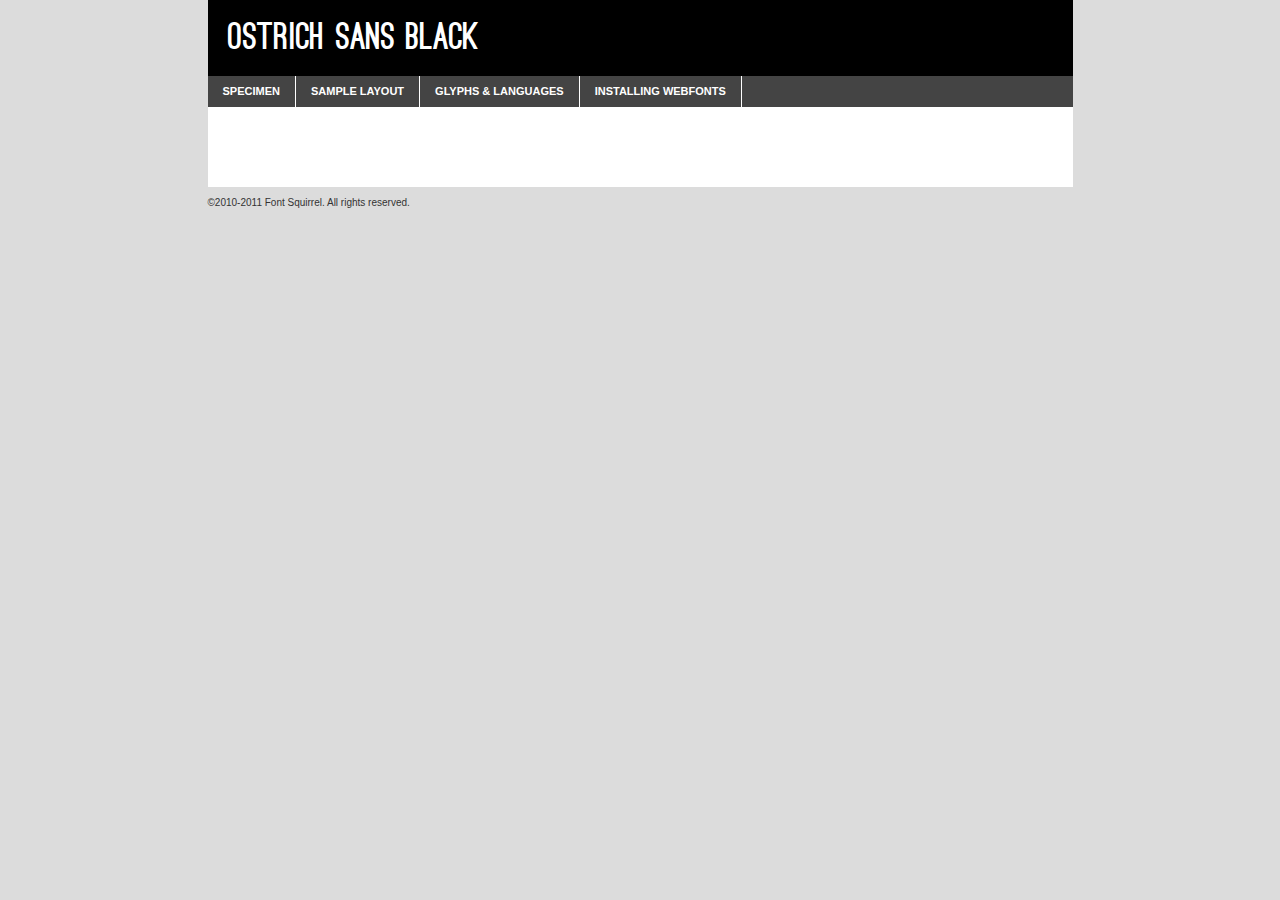
<file: PaginaWeb/App/static/App/font/ostrich-black-demo.html>
<!DOCTYPE html PUBLIC "-//W3C//DTD XHTML 1.0 Transitional//EN"
	"http://www.w3.org/TR/xhtml1/DTD/xhtml1-transitional.dtd">

<html xmlns="http://www.w3.org/1999/xhtml" xml:lang="en" lang="en">
<head>
	<meta http-equiv="Content-Type" content="text/html; charset=utf-8" />
	<script src="http://ajax.googleapis.com/ajax/libs/jquery/1.7.2/jquery.min.js" type="text/javascript" charset="utf-8"></script>
	<script src="specimen_files/easytabs.js" type="text/javascript" charset="utf-8"></script>
	<link rel="stylesheet" href="specimen_files/specimen_stylesheet.css" type="text/css" charset="utf-8" />
	<link rel="stylesheet" href="stylesheet.css" type="text/css" charset="utf-8" />

	<style type="text/css">
					body{
				font-family: 'ostrich_sansblack';
							}
		</style>

	<title>Ostrich Sans Black Specimen</title>
	
	
	<script type="text/javascript" charset="utf-8">
		$(document).ready(function() {
			$('#container').easyTabs({defaultContent:1});
		});
	</script>
</head>

<body>
<div id="container">
	<div id="header">
		Ostrich Sans Black	</div>
	<ul class="tabs">
		<li><a href="#specimen">Specimen</a></li>
		<li><a href="#layout">Sample Layout</a></li>
				<li><a href="#glyphs">Glyphs &amp; Languages</a></li>
		<li><a href="#installing">Installing Webfonts</a></li>
		
	</ul>
	
	<div id="main_content">

		
			<div id="specimen">
		
				<div class="section">
					<div class="grid12 firstcol">
						<div class="huge">AaBb</div>
					</div>
				</div>
		
				<div class="section">
					<div class="glyph_range">A&#x200B;B&#x200b;C&#x200b;D&#x200b;E&#x200b;F&#x200b;G&#x200b;H&#x200b;I&#x200b;J&#x200b;K&#x200b;L&#x200b;M&#x200b;N&#x200b;O&#x200b;P&#x200b;Q&#x200b;R&#x200b;S&#x200b;T&#x200b;U&#x200b;V&#x200b;W&#x200b;X&#x200b;Y&#x200b;Z&#x200b;a&#x200b;b&#x200b;c&#x200b;d&#x200b;e&#x200b;f&#x200b;g&#x200b;h&#x200b;i&#x200b;j&#x200b;k&#x200b;l&#x200b;m&#x200b;n&#x200b;o&#x200b;p&#x200b;q&#x200b;r&#x200b;s&#x200b;t&#x200b;u&#x200b;v&#x200b;w&#x200b;x&#x200b;y&#x200b;z&#x200b;1&#x200b;2&#x200b;3&#x200b;4&#x200b;5&#x200b;6&#x200b;7&#x200b;8&#x200b;9&#x200b;0&#x200b;&amp;&#x200b;.&#x200b;,&#x200b;?&#x200b;!&#x200b;&#64;&#x200b;(&#x200b;)&#x200b;#&#x200b;$&#x200b;%&#x200b;*&#x200b;+&#x200b;-&#x200b;=&#x200b;:&#x200b;;</div>
				</div>
				<div class="section">
					<div class="grid12 firstcol">
						<table class="sample_table">
							<tr><td>10</td><td class="size10">abcdefghijklmnopqrstuvwxyzABCDEFGHIJKLMNOPQRSTUVWXYZ0123456789abcdefghijklmnopqrstuvwxyzABCDEFGHIJKLMNOPQRSTUVWXYZ0123456789abcdefghijklmnopqrstuvwxyzABCDEFGHIJKLMNOPQRSTUVWXYZ</td></tr>
							<tr><td>11</td><td class="size11">abcdefghijklmnopqrstuvwxyzABCDEFGHIJKLMNOPQRSTUVWXYZ0123456789abcdefghijklmnopqrstuvwxyzABCDEFGHIJKLMNOPQRSTUVWXYZ0123456789abcdefghijklmnopqrstuvwxyzABCDEFGHIJKLMNOPQRSTUVWXYZ</td></tr>
							<tr><td>12</td><td class="size12">abcdefghijklmnopqrstuvwxyzABCDEFGHIJKLMNOPQRSTUVWXYZ0123456789abcdefghijklmnopqrstuvwxyzABCDEFGHIJKLMNOPQRSTUVWXYZ0123456789abcdefghijklmnopqrstuvwxyzABCDEFGHIJKLMNOPQRSTUVWXYZ</td></tr>
							<tr><td>13</td><td class="size13">abcdefghijklmnopqrstuvwxyzABCDEFGHIJKLMNOPQRSTUVWXYZ0123456789abcdefghijklmnopqrstuvwxyzABCDEFGHIJKLMNOPQRSTUVWXYZ0123456789abcdefghijklmnopqrstuvwxyzABCDEFGHIJKLMNOPQRSTUVWXYZ</td></tr>
							<tr><td>14</td><td class="size14">abcdefghijklmnopqrstuvwxyzABCDEFGHIJKLMNOPQRSTUVWXYZ0123456789abcdefghijklmnopqrstuvwxyzABCDEFGHIJKLMNOPQRSTUVWXYZ0123456789abcdefghijklmnopqrstuvwxyzABCDEFGHIJKLMNOPQRSTUVWXYZ</td></tr>
							<tr><td>16</td><td class="size16">abcdefghijklmnopqrstuvwxyzABCDEFGHIJKLMNOPQRSTUVWXYZ0123456789abcdefghijklmnopqrstuvwxyzABCDEFGHIJKLMNOPQRSTUVWXYZ</td></tr>
							<tr><td>18</td><td class="size18">abcdefghijklmnopqrstuvwxyzABCDEFGHIJKLMNOPQRSTUVWXYZ0123456789abcdefghijklmnopqrstuvwxyzABCDEFGHIJKLMNOPQRSTUVWXYZ</td></tr>
							<tr><td>20</td><td class="size20">abcdefghijklmnopqrstuvwxyzABCDEFGHIJKLMNOPQRSTUVWXYZ0123456789abcdefghijklmnopqrstuvwxyzABCDEFGHIJKLMNOPQRSTUVWXYZ</td></tr>
							<tr><td>24</td><td class="size24">abcdefghijklmnopqrstuvwxyzABCDEFGHIJKLMNOPQRSTUVWXYZ0123456789abcdefghijklmnopqrstuvwxyzABCDEFGHIJKLMNOPQRSTUVWXYZ</td></tr>
							<tr><td>30</td><td class="size30">abcdefghijklmnopqrstuvwxyzABCDEFGHIJKLMNOPQRSTUVWXYZ0123456789abcdefghijklmnopqrstuvwxyzABCDEFGHIJKLMNOPQRSTUVWXYZ</td></tr>
							<tr><td>36</td><td class="size36">abcdefghijklmnopqrstuvwxyzABCDEFGHIJKLMNOPQRSTUVWXYZ0123456789abcdefghijklmnopqrstuvwxyzABCDEFGHIJKLMNOPQRSTUVWXYZ</td></tr>
							<tr><td>48</td><td class="size48">abcdefghijklmnopqrstuvwxyzABCDEFGHIJKLMNOPQRSTUVWXYZ0123456789abcdefghijklmnopqrstuvwxyzABCDEFGHIJKLMNOPQRSTUVWXYZ</td></tr>
							<tr><td>60</td><td class="size60">abcdefghijklmnopqrstuvwxyzABCDEFGHIJKLMNOPQRSTUVWXYZ0123456789abcdefghijklmnopqrstuvwxyzABCDEFGHIJKLMNOPQRSTUVWXYZ</td></tr>
							<tr><td>72</td><td class="size72">abcdefghijklmnopqrstuvwxyzABCDEFGHIJKLMNOPQRSTUVWXYZ0123456789abcdefghijklmnopqrstuvwxyzABCDEFGHIJKLMNOPQRSTUVWXYZ</td></tr>
							<tr><td>90</td><td class="size90">abcdefghijklmnopqrstuvwxyzABCDEFGHIJKLMNOPQRSTUVWXYZ0123456789abcdefghijklmnopqrstuvwxyzABCDEFGHIJKLMNOPQRSTUVWXYZ</td></tr>
						</table>
				
					</div>
			
				</div>
		
		
		
								<div class="section" id="bodycomparison">


										<div id="xheight">
				<div class="fontbody">&#xE000;&#xE000;&#xE000;&#xE000;&#xE000;&#xE000;&#xE000;&#xE000;&#xE000;&#xE000;&#xE000;&#xE000;&#xE000;&#xE000;&#xE000;&#xE000;&#xE000;&#xE000;&#xE000;&#xE000;&#xE000;&#xE000;&#xE000;&#xE000;&#xE000;&#xE000;&#xE000;&#xE000;&#xE000;&#xE000;&#xE000;&#xE000;&#xE000;&#xE000;&#xE000;&#xE000;&#xE000;&#xE000;&#xE000;&#xE000;&#xE000;&#xE000;&#xE000;&#xE000;&#xE000;&#xE000;&#xE000;&#xE000;&#xE000;&#xE000;&#xE000;&#xE000;&#xE000;&#xE000;&#xE000;&#xE000;&#xE000;&#xE000;&#xE000;&#xE000;&#xE000;&#xE000;&#xE000;&#xE000;&#xE000;&#xE000;&#xE000;&#xE000;&#xE000;&#xE000;&#xE000;&#xE000;&#xE000;&#xE000;&#xE000;&#xE000;&#xE000;&#xE000;&#xE000;&#xE000;&#xE000;&#xE000;&#xE000;&#xE000;&#xE000;&#xE000;&#xE000;&#xE000;&#xE000;&#xE000;&#xE000;&#xE000;&#xE000;&#xE000;&#xE000;&#xE000;&#xE000;&#xE000;&#xE000;body</div><div class="arialbody">body</div><div class="verdanabody">body</div><div class="georgiabody">body</div></div>
										<div class="fontbody" style="z-index:1">
											body<span>Ostrich Sans Black</span>
										</div>
										<div class="arialbody" style="z-index:1">
											body<span>Arial</span>
										</div>
										<div class="verdanabody" style="z-index:1">
											body<span>Verdana</span>
										</div>
										<div class="georgiabody" style="z-index:1">
											body<span>Georgia</span>
										</div>



								</div>
		
		
				<div class="section psample psample_row1" id="">
					
					<div class="grid2 firstcol">
						<p class="size10"><span>10.</span>Aenean lacinia bibendum nulla sed consectetur. Fusce dapibus, tellus ac cursus commodo, tortor mauris condimentum nibh, ut fermentum massa justo sit amet risus. Nullam id dolor id nibh ultricies vehicula ut id elit. Cum sociis natoque penatibus et magnis dis parturient montes, nascetur ridiculus mus. Nulla vitae elit libero, a pharetra augue.</p>
			
					</div>
					<div class="grid3">
						<p class="size11"><span>11.</span>Aenean lacinia bibendum nulla sed consectetur. Fusce dapibus, tellus ac cursus commodo, tortor mauris condimentum nibh, ut fermentum massa justo sit amet risus. Nullam id dolor id nibh ultricies vehicula ut id elit. Cum sociis natoque penatibus et magnis dis parturient montes, nascetur ridiculus mus. Nulla vitae elit libero, a pharetra augue.</p>
			
					</div>
					<div class="grid3">
						<p class="size12"><span>12.</span>Aenean lacinia bibendum nulla sed consectetur. Fusce dapibus, tellus ac cursus commodo, tortor mauris condimentum nibh, ut fermentum massa justo sit amet risus. Nullam id dolor id nibh ultricies vehicula ut id elit. Cum sociis natoque penatibus et magnis dis parturient montes, nascetur ridiculus mus. Nulla vitae elit libero, a pharetra augue.</p>
			
					</div>
					<div class="grid4">
						<p class="size13"><span>13.</span>Aenean lacinia bibendum nulla sed consectetur. Fusce dapibus, tellus ac cursus commodo, tortor mauris condimentum nibh, ut fermentum massa justo sit amet risus. Nullam id dolor id nibh ultricies vehicula ut id elit. Cum sociis natoque penatibus et magnis dis parturient montes, nascetur ridiculus mus. Nulla vitae elit libero, a pharetra augue.</p>
			
					</div>
					<div class="white_blend"></div>
					
				</div>
				<div class="section psample psample_row2" id="">
					<div class="grid3 firstcol">
						<p class="size14"><span>14.</span>Aenean lacinia bibendum nulla sed consectetur. Fusce dapibus, tellus ac cursus commodo, tortor mauris condimentum nibh, ut fermentum massa justo sit amet risus. Nullam id dolor id nibh ultricies vehicula ut id elit. Cum sociis natoque penatibus et magnis dis parturient montes, nascetur ridiculus mus. Nulla vitae elit libero, a pharetra augue.</p>
			
					</div>
					<div class="grid4">
						<p class="size16"><span>16.</span>Aenean lacinia bibendum nulla sed consectetur. Fusce dapibus, tellus ac cursus commodo, tortor mauris condimentum nibh, ut fermentum massa justo sit amet risus. Nullam id dolor id nibh ultricies vehicula ut id elit. Cum sociis natoque penatibus et magnis dis parturient montes, nascetur ridiculus mus. Nulla vitae elit libero, a pharetra augue.</p>
			
					</div>
					<div class="grid5">
						<p class="size18"><span>18.</span>Aenean lacinia bibendum nulla sed consectetur. Fusce dapibus, tellus ac cursus commodo, tortor mauris condimentum nibh, ut fermentum massa justo sit amet risus. Nullam id dolor id nibh ultricies vehicula ut id elit. Cum sociis natoque penatibus et magnis dis parturient montes, nascetur ridiculus mus. Nulla vitae elit libero, a pharetra augue.</p>
			
					</div>

					<div class="white_blend"></div>

				</div>
				
				<div class="section psample psample_row3" id="">
					<div class="grid5 firstcol">
						<p class="size20"><span>20.</span>Aenean lacinia bibendum nulla sed consectetur. Fusce dapibus, tellus ac cursus commodo, tortor mauris condimentum nibh, ut fermentum massa justo sit amet risus. Nullam id dolor id nibh ultricies vehicula ut id elit. Cum sociis natoque penatibus et magnis dis parturient montes, nascetur ridiculus mus. Nulla vitae elit libero, a pharetra augue.</p>
					</div>
					<div class="grid7">
						<p class="size24"><span>24.</span>Aenean lacinia bibendum nulla sed consectetur. Fusce dapibus, tellus ac cursus commodo, tortor mauris condimentum nibh, ut fermentum massa justo sit amet risus. Nullam id dolor id nibh ultricies vehicula ut id elit. Cum sociis natoque penatibus et magnis dis parturient montes, nascetur ridiculus mus. Nulla vitae elit libero, a pharetra augue.</p>
					</div>
					
					<div class="white_blend"></div>
					
				</div>
				
				<div class="section psample psample_row4" id="">
					<div class="grid12 firstcol">
						<p class="size30"><span>30.</span>Aenean lacinia bibendum nulla sed consectetur. Fusce dapibus, tellus ac cursus commodo, tortor mauris condimentum nibh, ut fermentum massa justo sit amet risus. Nullam id dolor id nibh ultricies vehicula ut id elit. Cum sociis natoque penatibus et magnis dis parturient montes, nascetur ridiculus mus. Nulla vitae elit libero, a pharetra augue.</p>
					</div>
					<div class="white_blend"></div>
					
				</div>
				
				
				
				<div class="section psample psample_row1 fullreverse">
					<div class="grid2 firstcol">
						<p class="size10"><span>10.</span>Aenean lacinia bibendum nulla sed consectetur. Fusce dapibus, tellus ac cursus commodo, tortor mauris condimentum nibh, ut fermentum massa justo sit amet risus. Nullam id dolor id nibh ultricies vehicula ut id elit. Cum sociis natoque penatibus et magnis dis parturient montes, nascetur ridiculus mus. Nulla vitae elit libero, a pharetra augue.</p>
			
					</div>
					<div class="grid3">
						<p class="size11"><span>11.</span>Aenean lacinia bibendum nulla sed consectetur. Fusce dapibus, tellus ac cursus commodo, tortor mauris condimentum nibh, ut fermentum massa justo sit amet risus. Nullam id dolor id nibh ultricies vehicula ut id elit. Cum sociis natoque penatibus et magnis dis parturient montes, nascetur ridiculus mus. Nulla vitae elit libero, a pharetra augue.</p>
			
					</div>
					<div class="grid3">
						<p class="size12"><span>12.</span>Aenean lacinia bibendum nulla sed consectetur. Fusce dapibus, tellus ac cursus commodo, tortor mauris condimentum nibh, ut fermentum massa justo sit amet risus. Nullam id dolor id nibh ultricies vehicula ut id elit. Cum sociis natoque penatibus et magnis dis parturient montes, nascetur ridiculus mus. Nulla vitae elit libero, a pharetra augue.</p>
			
					</div>
					<div class="grid4">
						<p class="size13"><span>13.</span>Aenean lacinia bibendum nulla sed consectetur. Fusce dapibus, tellus ac cursus commodo, tortor mauris condimentum nibh, ut fermentum massa justo sit amet risus. Nullam id dolor id nibh ultricies vehicula ut id elit. Cum sociis natoque penatibus et magnis dis parturient montes, nascetur ridiculus mus. Nulla vitae elit libero, a pharetra augue.</p>
			
					</div>
					<div class="black_blend"></div>
					
				</div>
				
				<div class="section psample psample_row2 fullreverse">
					<div class="grid3 firstcol">
						<p class="size14"><span>14.</span>Aenean lacinia bibendum nulla sed consectetur. Fusce dapibus, tellus ac cursus commodo, tortor mauris condimentum nibh, ut fermentum massa justo sit amet risus. Nullam id dolor id nibh ultricies vehicula ut id elit. Cum sociis natoque penatibus et magnis dis parturient montes, nascetur ridiculus mus. Nulla vitae elit libero, a pharetra augue.</p>
			
					</div>
					<div class="grid4">
						<p class="size16"><span>16.</span>Aenean lacinia bibendum nulla sed consectetur. Fusce dapibus, tellus ac cursus commodo, tortor mauris condimentum nibh, ut fermentum massa justo sit amet risus. Nullam id dolor id nibh ultricies vehicula ut id elit. Cum sociis natoque penatibus et magnis dis parturient montes, nascetur ridiculus mus. Nulla vitae elit libero, a pharetra augue.</p>
			
					</div>
					<div class="grid5">
						<p class="size18"><span>18.</span>Aenean lacinia bibendum nulla sed consectetur. Fusce dapibus, tellus ac cursus commodo, tortor mauris condimentum nibh, ut fermentum massa justo sit amet risus. Nullam id dolor id nibh ultricies vehicula ut id elit. Cum sociis natoque penatibus et magnis dis parturient montes, nascetur ridiculus mus. Nulla vitae elit libero, a pharetra augue.</p>
			
					</div>
					<div class="black_blend"></div>

				</div>
				
				<div class="section psample fullreverse psample_row3" id="">
					<div class="grid5 firstcol">
						<p class="size20"><span>20.</span>Aenean lacinia bibendum nulla sed consectetur. Fusce dapibus, tellus ac cursus commodo, tortor mauris condimentum nibh, ut fermentum massa justo sit amet risus. Nullam id dolor id nibh ultricies vehicula ut id elit. Cum sociis natoque penatibus et magnis dis parturient montes, nascetur ridiculus mus. Nulla vitae elit libero, a pharetra augue.</p>
					</div>
					<div class="grid7">
						<p class="size24"><span>24.</span>Aenean lacinia bibendum nulla sed consectetur. Fusce dapibus, tellus ac cursus commodo, tortor mauris condimentum nibh, ut fermentum massa justo sit amet risus. Nullam id dolor id nibh ultricies vehicula ut id elit. Cum sociis natoque penatibus et magnis dis parturient montes, nascetur ridiculus mus. Nulla vitae elit libero, a pharetra augue.</p>
					</div>
					
					<div class="black_blend"></div>
					
				</div>
				
				<div class="section psample fullreverse psample_row4" id="" style="border-bottom: 20px #000 solid;">
					<div class="grid12 firstcol">
						<p class="size30"><span>30.</span>Aenean lacinia bibendum nulla sed consectetur. Fusce dapibus, tellus ac cursus commodo, tortor mauris condimentum nibh, ut fermentum massa justo sit amet risus. Nullam id dolor id nibh ultricies vehicula ut id elit. Cum sociis natoque penatibus et magnis dis parturient montes, nascetur ridiculus mus. Nulla vitae elit libero, a pharetra augue.</p>
					</div>
					<div class="black_blend"></div>
					
				</div>
				
				
				
				
			</div>
			
			<div id="layout">
				
				<div class="section">
					
					<div class="grid12 firstcol">
						<h1>Lorem Ipsum Dolor</h1>
						<h2>Etiam porta sem malesuada magna mollis euismod</h2>
						
						<p class="byline">By <a href="#link">Aenean Lacinia</a></p>
					</div>
				</div>
				<div class="section">
					<div class="grid8 firstcol">
						<p class="large">Donec sed odio dui. Morbi leo risus, porta ac consectetur ac, vestibulum at eros. Fusce dapibus, tellus ac cursus commodo, tortor mauris condimentum nibh, ut fermentum massa justo sit amet risus. </p>

						
						<h3>Pellentesque ornare sem</h3>

						<p>Maecenas sed diam eget risus varius blandit sit amet non magna. Maecenas faucibus mollis interdum. Donec ullamcorper nulla non metus auctor fringilla. Nullam id dolor id nibh ultricies vehicula ut id elit. Nullam id dolor id nibh ultricies vehicula ut id elit. </p>

						<p>Aenean eu leo quam. Pellentesque ornare sem lacinia quam venenatis vestibulum. Lorem ipsum dolor sit amet, consectetur adipiscing elit. Cum sociis natoque penatibus et magnis dis parturient montes, nascetur ridiculus mus. </p>

						<p>Nulla vitae elit libero, a pharetra augue. Praesent commodo cursus magna, vel scelerisque nisl consectetur et. Aenean lacinia bibendum nulla sed consectetur. </p>

						<p>Nullam quis risus eget urna mollis ornare vel eu leo. Nullam quis risus eget urna mollis ornare vel eu leo. Maecenas sed diam eget risus varius blandit sit amet non magna. Donec ullamcorper nulla non metus auctor fringilla. </p>

						<h3>Cras mattis consectetur</h3>

						<p>Aenean eu leo quam. Pellentesque ornare sem lacinia quam venenatis vestibulum. Aenean lacinia bibendum nulla sed consectetur. Integer posuere erat a ante venenatis dapibus posuere velit aliquet. Cras mattis consectetur purus sit amet fermentum. </p>

						<p>Nullam id dolor id nibh ultricies vehicula ut id elit. Nullam quis risus eget urna mollis ornare vel eu leo. Cras mattis consectetur purus sit amet fermentum.</p>
					</div>
					
					<div class="grid4 sidebar">
						
						<div class="box reverse">
							<p class="last">Nullam quis risus eget urna mollis ornare vel eu leo. Donec ullamcorper nulla non metus auctor fringilla. Cras mattis consectetur purus sit amet fermentum. Sed posuere consectetur est at lobortis. Lorem ipsum dolor sit amet, consectetur adipiscing elit. </p>
						</div>
						
						<p class="caption">Maecenas sed diam eget risus varius.</p>

						<p>Vestibulum id ligula porta felis euismod semper. Integer posuere erat a ante venenatis dapibus posuere velit aliquet. Vestibulum id ligula porta felis euismod semper. Sed posuere consectetur est at lobortis. Maecenas sed diam eget risus varius blandit sit amet non magna. Fusce dapibus, tellus ac cursus commodo, tortor mauris condimentum nibh, ut fermentum massa justo sit amet risus. </p>

					

						<p>Duis mollis, est non commodo luctus, nisi erat porttitor ligula, eget lacinia odio sem nec elit. Aenean lacinia bibendum nulla sed consectetur. Vivamus sagittis lacus vel augue laoreet rutrum faucibus dolor auctor. Aenean lacinia bibendum nulla sed consectetur. Nullam quis risus eget urna mollis ornare vel eu leo. </p>

						<p>Praesent commodo cursus magna, vel scelerisque nisl consectetur et. Donec ullamcorper nulla non metus auctor fringilla. Maecenas faucibus mollis interdum. Fusce dapibus, tellus ac cursus commodo, tortor mauris condimentum nibh, ut fermentum massa justo sit amet risus. </p>

					</div>
				</div>
				
			</div>


			



		<div id="glyphs">
			<div class="section">
				<div class="grid12 firstcol">
			
				<h1>Language Support</h1>
				<p>The subset of Ostrich Sans Black in this kit supports the following languages:<br />
			
					English				</p>
				<h1>Glyph Chart</h1>
				<p>The subset of Ostrich Sans Black in this kit includes all the glyphs listed below. Unicode entities are included above each glyph to help you insert individual characters into your layout.</p>
				<div id="glyph_chart">
			
																														 <div><p>&amp;#13;</p>&#13;</div>
																				 <div><p>&amp;#32;</p>&#32;</div>
																				 <div><p>&amp;#33;</p>&#33;</div>
																				 <div><p>&amp;#34;</p>&#34;</div>
																				 <div><p>&amp;#35;</p>&#35;</div>
																				 <div><p>&amp;#36;</p>&#36;</div>
																				 <div><p>&amp;#37;</p>&#37;</div>
																				 <div><p>&amp;#38;</p>&#38;</div>
																				 <div><p>&amp;#39;</p>&#39;</div>
																				 <div><p>&amp;#40;</p>&#40;</div>
																				 <div><p>&amp;#41;</p>&#41;</div>
																				 <div><p>&amp;#42;</p>&#42;</div>
																				 <div><p>&amp;#43;</p>&#43;</div>
																				 <div><p>&amp;#44;</p>&#44;</div>
																				 <div><p>&amp;#45;</p>&#45;</div>
																				 <div><p>&amp;#46;</p>&#46;</div>
																				 <div><p>&amp;#47;</p>&#47;</div>
																				 <div><p>&amp;#48;</p>&#48;</div>
																				 <div><p>&amp;#49;</p>&#49;</div>
																				 <div><p>&amp;#50;</p>&#50;</div>
																				 <div><p>&amp;#51;</p>&#51;</div>
																				 <div><p>&amp;#52;</p>&#52;</div>
																				 <div><p>&amp;#53;</p>&#53;</div>
																				 <div><p>&amp;#54;</p>&#54;</div>
																				 <div><p>&amp;#55;</p>&#55;</div>
																				 <div><p>&amp;#56;</p>&#56;</div>
																				 <div><p>&amp;#57;</p>&#57;</div>
																				 <div><p>&amp;#58;</p>&#58;</div>
																				 <div><p>&amp;#59;</p>&#59;</div>
																				 <div><p>&amp;#60;</p>&#60;</div>
																				 <div><p>&amp;#61;</p>&#61;</div>
																				 <div><p>&amp;#62;</p>&#62;</div>
																				 <div><p>&amp;#63;</p>&#63;</div>
																				 <div><p>&amp;#64;</p>&#64;</div>
																				 <div><p>&amp;#65;</p>&#65;</div>
																				 <div><p>&amp;#66;</p>&#66;</div>
																				 <div><p>&amp;#67;</p>&#67;</div>
																				 <div><p>&amp;#68;</p>&#68;</div>
																				 <div><p>&amp;#69;</p>&#69;</div>
																				 <div><p>&amp;#70;</p>&#70;</div>
																				 <div><p>&amp;#71;</p>&#71;</div>
																				 <div><p>&amp;#72;</p>&#72;</div>
																				 <div><p>&amp;#73;</p>&#73;</div>
																				 <div><p>&amp;#74;</p>&#74;</div>
																				 <div><p>&amp;#75;</p>&#75;</div>
																				 <div><p>&amp;#76;</p>&#76;</div>
																				 <div><p>&amp;#77;</p>&#77;</div>
																				 <div><p>&amp;#78;</p>&#78;</div>
																				 <div><p>&amp;#79;</p>&#79;</div>
																				 <div><p>&amp;#80;</p>&#80;</div>
																				 <div><p>&amp;#81;</p>&#81;</div>
																				 <div><p>&amp;#82;</p>&#82;</div>
																				 <div><p>&amp;#83;</p>&#83;</div>
																				 <div><p>&amp;#84;</p>&#84;</div>
																				 <div><p>&amp;#85;</p>&#85;</div>
																				 <div><p>&amp;#86;</p>&#86;</div>
																				 <div><p>&amp;#87;</p>&#87;</div>
																				 <div><p>&amp;#88;</p>&#88;</div>
																				 <div><p>&amp;#89;</p>&#89;</div>
																				 <div><p>&amp;#90;</p>&#90;</div>
																				 <div><p>&amp;#91;</p>&#91;</div>
																				 <div><p>&amp;#92;</p>&#92;</div>
																				 <div><p>&amp;#93;</p>&#93;</div>
																				 <div><p>&amp;#94;</p>&#94;</div>
																				 <div><p>&amp;#95;</p>&#95;</div>
																				 <div><p>&amp;#96;</p>&#96;</div>
																				 <div><p>&amp;#97;</p>&#97;</div>
																				 <div><p>&amp;#98;</p>&#98;</div>
																				 <div><p>&amp;#99;</p>&#99;</div>
																				 <div><p>&amp;#100;</p>&#100;</div>
																				 <div><p>&amp;#101;</p>&#101;</div>
																				 <div><p>&amp;#102;</p>&#102;</div>
																				 <div><p>&amp;#103;</p>&#103;</div>
																				 <div><p>&amp;#104;</p>&#104;</div>
																				 <div><p>&amp;#105;</p>&#105;</div>
																				 <div><p>&amp;#106;</p>&#106;</div>
																				 <div><p>&amp;#107;</p>&#107;</div>
																				 <div><p>&amp;#108;</p>&#108;</div>
																				 <div><p>&amp;#109;</p>&#109;</div>
																				 <div><p>&amp;#110;</p>&#110;</div>
																				 <div><p>&amp;#111;</p>&#111;</div>
																				 <div><p>&amp;#112;</p>&#112;</div>
																				 <div><p>&amp;#113;</p>&#113;</div>
																				 <div><p>&amp;#114;</p>&#114;</div>
																				 <div><p>&amp;#115;</p>&#115;</div>
																				 <div><p>&amp;#116;</p>&#116;</div>
																				 <div><p>&amp;#117;</p>&#117;</div>
																				 <div><p>&amp;#118;</p>&#118;</div>
																				 <div><p>&amp;#119;</p>&#119;</div>
																				 <div><p>&amp;#120;</p>&#120;</div>
																				 <div><p>&amp;#121;</p>&#121;</div>
																				 <div><p>&amp;#122;</p>&#122;</div>
																				 <div><p>&amp;#123;</p>&#123;</div>
																				 <div><p>&amp;#124;</p>&#124;</div>
																				 <div><p>&amp;#125;</p>&#125;</div>
																				 <div><p>&amp;#126;</p>&#126;</div>
																				 <div><p>&amp;#160;</p>&#160;</div>
																				 <div><p>&amp;#169;</p>&#169;</div>
																				 <div><p>&amp;#173;</p>&#173;</div>
																				 <div><p>&amp;#174;</p>&#174;</div>
																				 <div><p>&amp;#710;</p>&#710;</div>
																				 <div><p>&amp;#732;</p>&#732;</div>
																				 <div><p>&amp;#8192;</p>&#8192;</div>
																				 <div><p>&amp;#8193;</p>&#8193;</div>
																				 <div><p>&amp;#8194;</p>&#8194;</div>
																				 <div><p>&amp;#8195;</p>&#8195;</div>
																				 <div><p>&amp;#8196;</p>&#8196;</div>
																				 <div><p>&amp;#8197;</p>&#8197;</div>
																				 <div><p>&amp;#8198;</p>&#8198;</div>
																				 <div><p>&amp;#8199;</p>&#8199;</div>
																				 <div><p>&amp;#8200;</p>&#8200;</div>
																				 <div><p>&amp;#8201;</p>&#8201;</div>
																				 <div><p>&amp;#8202;</p>&#8202;</div>
																				 <div><p>&amp;#8208;</p>&#8208;</div>
																				 <div><p>&amp;#8209;</p>&#8209;</div>
																				 <div><p>&amp;#8210;</p>&#8210;</div>
																				 <div><p>&amp;#8211;</p>&#8211;</div>
																				 <div><p>&amp;#8212;</p>&#8212;</div>
																				 <div><p>&amp;#8216;</p>&#8216;</div>
																				 <div><p>&amp;#8217;</p>&#8217;</div>
																				 <div><p>&amp;#8220;</p>&#8220;</div>
																				 <div><p>&amp;#8221;</p>&#8221;</div>
																				 <div><p>&amp;#8226;</p>&#8226;</div>
																				 <div><p>&amp;#8239;</p>&#8239;</div>
																				 <div><p>&amp;#8287;</p>&#8287;</div>
																				 <div><p>&amp;#8482;</p>&#8482;</div>
																				 <div><p>&amp;#57344;</p>&#57344;</div>
																												</div>	
				</div>
		
		
			</div>
		</div>
		
		
		<div id="specs">
			
		</div>
	
		<div id="installing">
			<div class="section">
				<div class="grid7 firstcol">
					<h1>Installing Webfonts</h1>
					
					<p>Webfonts are supported by all major browser platforms but not all in the same way. There are currently four different font formats that must be included in order to target all browsers. This includes TTF, WOFF, EOT and SVG.</p>
					
					<h2>1. Upload your webfonts</h2>
					<p>You must upload your webfont kit to your website. They should be in or near the same directory as your CSS files.</p>
					
					<h2>2. Include the webfont stylesheet</h2>
					<p>A special CSS @font-face declaration helps the various browsers select the appropriate font it needs without causing you a bunch of headaches. Learn more about this syntax by reading the <a href="http://www.fontspring.com/blog/further-hardening-of-the-bulletproof-syntax">Fontspring blog post</a> about it. The code for it is as follows:</p>


<code>
@font-face{ 
	font-family: 'MyWebFont';
	src: url('WebFont.eot');
	src: url('WebFont.eot?#iefix') format('embedded-opentype'),
	     url('WebFont.woff') format('woff'),
	     url('WebFont.ttf') format('truetype'),
	     url('WebFont.svg#webfont') format('svg');
}
</code>

	<p>We've already gone ahead and generated the code for you. All you have to do is link to the stylesheet in your HTML, like this:</p>
	<code>&lt;link rel=&quot;stylesheet&quot; href=&quot;stylesheet.css&quot; type=&quot;text/css&quot; charset=&quot;utf-8&quot; /&gt;</code>

					<h2>3. Modify your own stylesheet</h2>
					<p>To take advantage of your new fonts, you must tell your stylesheet to use them. Look at the original @font-face declaration above and find the property called "font-family." The name linked there will be what you use to reference the font. Prepend that webfont name to the font stack in the "font-family" property, inside the selector you want to change. For example:</p>
<code>p { font-family: 'WebFont', Arial, sans-serif; }</code>

<h2>4. Test</h2>
<p>Getting webfonts to work cross-browser <em>can</em> be tricky. Use the information in the sidebar to help you if you find that fonts aren't loading in a particular browser.</p>
				</div>
				
				<div class="grid5 sidebar">
					<div class="box">
						<h2>Troubleshooting<br />Font-Face Problems</h2>
						<p>Having trouble getting your webfonts to load in your new website? Here are some tips to sort out what might be the problem.</p>

						<h3>Fonts not showing in any browser</h3>

						<p>This sounds like you need to work on the plumbing. You either did not upload the fonts to the correct directory, or you did not link the fonts properly in the CSS. If you've confirmed that all this is correct and you still have a problem, take a look at your .htaccess file and see if requests are getting intercepted.</p>

						<h3>Fonts not loading in iPhone or iPad</h3>

						<p>The most common problem here is that you are serving the fonts from an IIS server. IIS refuses to serve files that have unknown MIME types. If that is the case, you must set the MIME type for SVG to "image/svg+xml" in the server settings. Follow these instructions from Microsoft if you need help.</p>

						<h3>Fonts not loading in Firefox</h3>

						<p>The primary reason for this failure? You are still using a version Firefox older than 3.5. So upgrade already! If that isn't it, then you are very likely serving fonts from a different domain. Firefox requires that all font assets be served from the same domain. Lastly it is possible that you need to add WOFF to your list of MIME types (if you are serving via IIS.)</p>

						<h3>Fonts not loading in IE</h3>

						<p>Are you looking at Internet Explorer on an actual Windows machine or are you cheating by using a service like Adobe BrowserLab? Many of these screenshot services do not render @font-face for IE. Best to test it on a real machine.</p>

						<h3>Fonts not loading in IE9</h3>

						<p>IE9, like Firefox, requires that fonts be served from the same domain as the website. Make sure that is the case.</p>
					</div>
				</div>
			</div>
			
		</div>
	
	</div>
	<div id="footer">
		<p>&copy;2010-2011 Font Squirrel. All rights reserved.</p>
	</div>
</div>
</body>
</html>
</file>
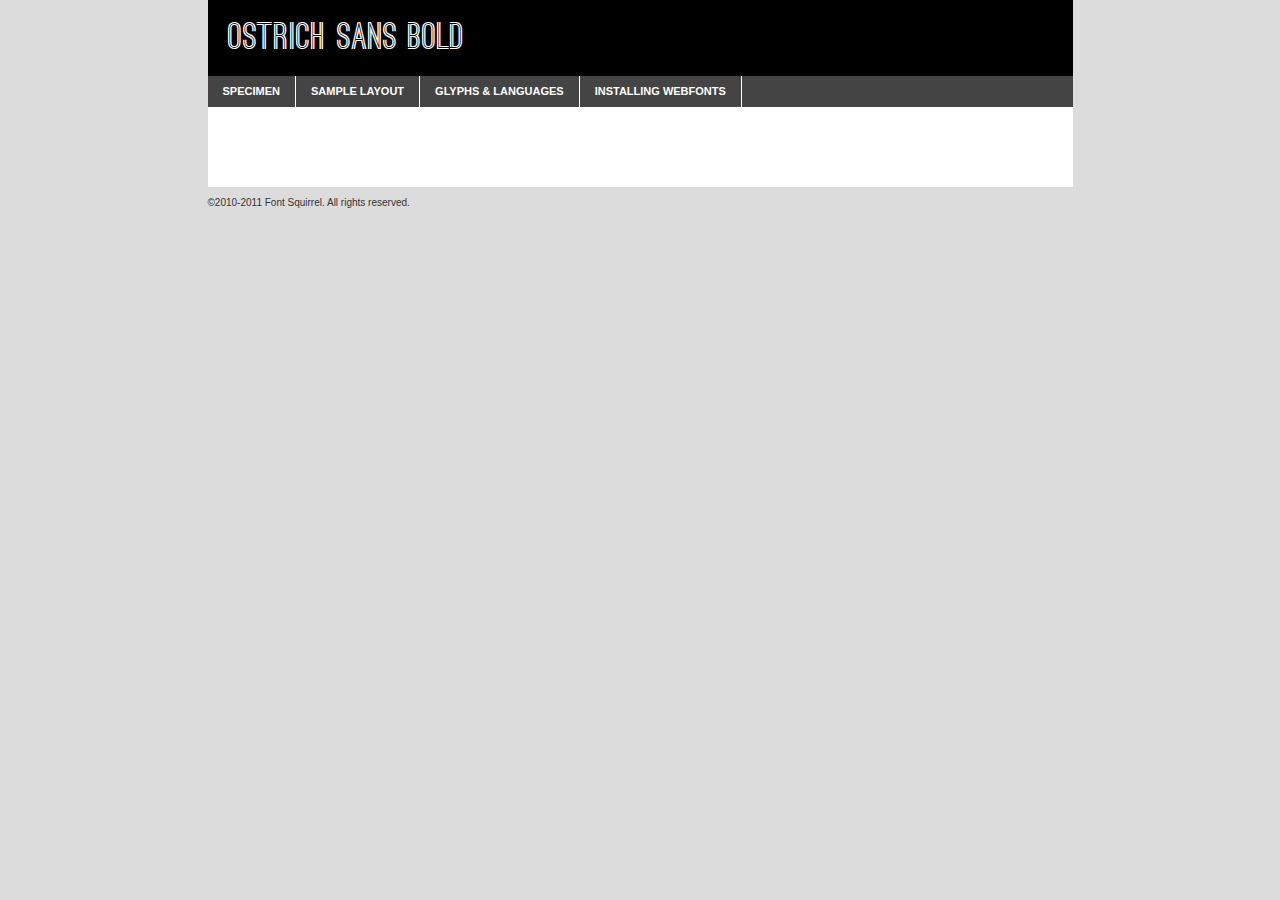
<file: PaginaWeb/App/static/App/font/ostrich-bold-demo.html>
<!DOCTYPE html PUBLIC "-//W3C//DTD XHTML 1.0 Transitional//EN"
	"http://www.w3.org/TR/xhtml1/DTD/xhtml1-transitional.dtd">

<html xmlns="http://www.w3.org/1999/xhtml" xml:lang="en" lang="en">
<head>
	<meta http-equiv="Content-Type" content="text/html; charset=utf-8" />
	<script src="http://ajax.googleapis.com/ajax/libs/jquery/1.7.2/jquery.min.js" type="text/javascript" charset="utf-8"></script>
	<script src="specimen_files/easytabs.js" type="text/javascript" charset="utf-8"></script>
	<link rel="stylesheet" href="specimen_files/specimen_stylesheet.css" type="text/css" charset="utf-8" />
	<link rel="stylesheet" href="stylesheet.css" type="text/css" charset="utf-8" />

	<style type="text/css">
					body{
				font-family: 'ostrich_sansbold';
							}
		</style>

	<title>Ostrich Sans Bold Specimen</title>
	
	
	<script type="text/javascript" charset="utf-8">
		$(document).ready(function() {
			$('#container').easyTabs({defaultContent:1});
		});
	</script>
</head>

<body>
<div id="container">
	<div id="header">
		Ostrich Sans Bold	</div>
	<ul class="tabs">
		<li><a href="#specimen">Specimen</a></li>
		<li><a href="#layout">Sample Layout</a></li>
				<li><a href="#glyphs">Glyphs &amp; Languages</a></li>
		<li><a href="#installing">Installing Webfonts</a></li>
		
	</ul>
	
	<div id="main_content">

		
			<div id="specimen">
		
				<div class="section">
					<div class="grid12 firstcol">
						<div class="huge">AaBb</div>
					</div>
				</div>
		
				<div class="section">
					<div class="glyph_range">A&#x200B;B&#x200b;C&#x200b;D&#x200b;E&#x200b;F&#x200b;G&#x200b;H&#x200b;I&#x200b;J&#x200b;K&#x200b;L&#x200b;M&#x200b;N&#x200b;O&#x200b;P&#x200b;Q&#x200b;R&#x200b;S&#x200b;T&#x200b;U&#x200b;V&#x200b;W&#x200b;X&#x200b;Y&#x200b;Z&#x200b;a&#x200b;b&#x200b;c&#x200b;d&#x200b;e&#x200b;f&#x200b;g&#x200b;h&#x200b;i&#x200b;j&#x200b;k&#x200b;l&#x200b;m&#x200b;n&#x200b;o&#x200b;p&#x200b;q&#x200b;r&#x200b;s&#x200b;t&#x200b;u&#x200b;v&#x200b;w&#x200b;x&#x200b;y&#x200b;z&#x200b;1&#x200b;2&#x200b;3&#x200b;4&#x200b;5&#x200b;6&#x200b;7&#x200b;8&#x200b;9&#x200b;0&#x200b;&amp;&#x200b;.&#x200b;,&#x200b;?&#x200b;!&#x200b;&#64;&#x200b;(&#x200b;)&#x200b;#&#x200b;$&#x200b;%&#x200b;*&#x200b;+&#x200b;-&#x200b;=&#x200b;:&#x200b;;</div>
				</div>
				<div class="section">
					<div class="grid12 firstcol">
						<table class="sample_table">
							<tr><td>10</td><td class="size10">abcdefghijklmnopqrstuvwxyzABCDEFGHIJKLMNOPQRSTUVWXYZ0123456789abcdefghijklmnopqrstuvwxyzABCDEFGHIJKLMNOPQRSTUVWXYZ0123456789abcdefghijklmnopqrstuvwxyzABCDEFGHIJKLMNOPQRSTUVWXYZ</td></tr>
							<tr><td>11</td><td class="size11">abcdefghijklmnopqrstuvwxyzABCDEFGHIJKLMNOPQRSTUVWXYZ0123456789abcdefghijklmnopqrstuvwxyzABCDEFGHIJKLMNOPQRSTUVWXYZ0123456789abcdefghijklmnopqrstuvwxyzABCDEFGHIJKLMNOPQRSTUVWXYZ</td></tr>
							<tr><td>12</td><td class="size12">abcdefghijklmnopqrstuvwxyzABCDEFGHIJKLMNOPQRSTUVWXYZ0123456789abcdefghijklmnopqrstuvwxyzABCDEFGHIJKLMNOPQRSTUVWXYZ0123456789abcdefghijklmnopqrstuvwxyzABCDEFGHIJKLMNOPQRSTUVWXYZ</td></tr>
							<tr><td>13</td><td class="size13">abcdefghijklmnopqrstuvwxyzABCDEFGHIJKLMNOPQRSTUVWXYZ0123456789abcdefghijklmnopqrstuvwxyzABCDEFGHIJKLMNOPQRSTUVWXYZ0123456789abcdefghijklmnopqrstuvwxyzABCDEFGHIJKLMNOPQRSTUVWXYZ</td></tr>
							<tr><td>14</td><td class="size14">abcdefghijklmnopqrstuvwxyzABCDEFGHIJKLMNOPQRSTUVWXYZ0123456789abcdefghijklmnopqrstuvwxyzABCDEFGHIJKLMNOPQRSTUVWXYZ0123456789abcdefghijklmnopqrstuvwxyzABCDEFGHIJKLMNOPQRSTUVWXYZ</td></tr>
							<tr><td>16</td><td class="size16">abcdefghijklmnopqrstuvwxyzABCDEFGHIJKLMNOPQRSTUVWXYZ0123456789abcdefghijklmnopqrstuvwxyzABCDEFGHIJKLMNOPQRSTUVWXYZ</td></tr>
							<tr><td>18</td><td class="size18">abcdefghijklmnopqrstuvwxyzABCDEFGHIJKLMNOPQRSTUVWXYZ0123456789abcdefghijklmnopqrstuvwxyzABCDEFGHIJKLMNOPQRSTUVWXYZ</td></tr>
							<tr><td>20</td><td class="size20">abcdefghijklmnopqrstuvwxyzABCDEFGHIJKLMNOPQRSTUVWXYZ0123456789abcdefghijklmnopqrstuvwxyzABCDEFGHIJKLMNOPQRSTUVWXYZ</td></tr>
							<tr><td>24</td><td class="size24">abcdefghijklmnopqrstuvwxyzABCDEFGHIJKLMNOPQRSTUVWXYZ0123456789abcdefghijklmnopqrstuvwxyzABCDEFGHIJKLMNOPQRSTUVWXYZ</td></tr>
							<tr><td>30</td><td class="size30">abcdefghijklmnopqrstuvwxyzABCDEFGHIJKLMNOPQRSTUVWXYZ0123456789abcdefghijklmnopqrstuvwxyzABCDEFGHIJKLMNOPQRSTUVWXYZ</td></tr>
							<tr><td>36</td><td class="size36">abcdefghijklmnopqrstuvwxyzABCDEFGHIJKLMNOPQRSTUVWXYZ0123456789abcdefghijklmnopqrstuvwxyzABCDEFGHIJKLMNOPQRSTUVWXYZ</td></tr>
							<tr><td>48</td><td class="size48">abcdefghijklmnopqrstuvwxyzABCDEFGHIJKLMNOPQRSTUVWXYZ0123456789abcdefghijklmnopqrstuvwxyzABCDEFGHIJKLMNOPQRSTUVWXYZ</td></tr>
							<tr><td>60</td><td class="size60">abcdefghijklmnopqrstuvwxyzABCDEFGHIJKLMNOPQRSTUVWXYZ0123456789abcdefghijklmnopqrstuvwxyzABCDEFGHIJKLMNOPQRSTUVWXYZ</td></tr>
							<tr><td>72</td><td class="size72">abcdefghijklmnopqrstuvwxyzABCDEFGHIJKLMNOPQRSTUVWXYZ0123456789abcdefghijklmnopqrstuvwxyzABCDEFGHIJKLMNOPQRSTUVWXYZ</td></tr>
							<tr><td>90</td><td class="size90">abcdefghijklmnopqrstuvwxyzABCDEFGHIJKLMNOPQRSTUVWXYZ0123456789abcdefghijklmnopqrstuvwxyzABCDEFGHIJKLMNOPQRSTUVWXYZ</td></tr>
						</table>
				
					</div>
			
				</div>
		
		
		
								<div class="section" id="bodycomparison">


										<div id="xheight">
				<div class="fontbody">&#xE000;&#xE000;&#xE000;&#xE000;&#xE000;&#xE000;&#xE000;&#xE000;&#xE000;&#xE000;&#xE000;&#xE000;&#xE000;&#xE000;&#xE000;&#xE000;&#xE000;&#xE000;&#xE000;&#xE000;&#xE000;&#xE000;&#xE000;&#xE000;&#xE000;&#xE000;&#xE000;&#xE000;&#xE000;&#xE000;&#xE000;&#xE000;&#xE000;&#xE000;&#xE000;&#xE000;&#xE000;&#xE000;&#xE000;&#xE000;&#xE000;&#xE000;&#xE000;&#xE000;&#xE000;&#xE000;&#xE000;&#xE000;&#xE000;&#xE000;&#xE000;&#xE000;&#xE000;&#xE000;&#xE000;&#xE000;&#xE000;&#xE000;&#xE000;&#xE000;&#xE000;&#xE000;&#xE000;&#xE000;&#xE000;&#xE000;&#xE000;&#xE000;&#xE000;&#xE000;&#xE000;&#xE000;&#xE000;&#xE000;&#xE000;&#xE000;&#xE000;&#xE000;&#xE000;&#xE000;&#xE000;&#xE000;&#xE000;&#xE000;&#xE000;&#xE000;&#xE000;&#xE000;&#xE000;&#xE000;&#xE000;&#xE000;&#xE000;&#xE000;&#xE000;&#xE000;&#xE000;&#xE000;&#xE000;body</div><div class="arialbody">body</div><div class="verdanabody">body</div><div class="georgiabody">body</div></div>
										<div class="fontbody" style="z-index:1">
											body<span>Ostrich Sans Bold</span>
										</div>
										<div class="arialbody" style="z-index:1">
											body<span>Arial</span>
										</div>
										<div class="verdanabody" style="z-index:1">
											body<span>Verdana</span>
										</div>
										<div class="georgiabody" style="z-index:1">
											body<span>Georgia</span>
										</div>



								</div>
		
		
				<div class="section psample psample_row1" id="">
					
					<div class="grid2 firstcol">
						<p class="size10"><span>10.</span>Aenean lacinia bibendum nulla sed consectetur. Fusce dapibus, tellus ac cursus commodo, tortor mauris condimentum nibh, ut fermentum massa justo sit amet risus. Nullam id dolor id nibh ultricies vehicula ut id elit. Cum sociis natoque penatibus et magnis dis parturient montes, nascetur ridiculus mus. Nulla vitae elit libero, a pharetra augue.</p>
			
					</div>
					<div class="grid3">
						<p class="size11"><span>11.</span>Aenean lacinia bibendum nulla sed consectetur. Fusce dapibus, tellus ac cursus commodo, tortor mauris condimentum nibh, ut fermentum massa justo sit amet risus. Nullam id dolor id nibh ultricies vehicula ut id elit. Cum sociis natoque penatibus et magnis dis parturient montes, nascetur ridiculus mus. Nulla vitae elit libero, a pharetra augue.</p>
			
					</div>
					<div class="grid3">
						<p class="size12"><span>12.</span>Aenean lacinia bibendum nulla sed consectetur. Fusce dapibus, tellus ac cursus commodo, tortor mauris condimentum nibh, ut fermentum massa justo sit amet risus. Nullam id dolor id nibh ultricies vehicula ut id elit. Cum sociis natoque penatibus et magnis dis parturient montes, nascetur ridiculus mus. Nulla vitae elit libero, a pharetra augue.</p>
			
					</div>
					<div class="grid4">
						<p class="size13"><span>13.</span>Aenean lacinia bibendum nulla sed consectetur. Fusce dapibus, tellus ac cursus commodo, tortor mauris condimentum nibh, ut fermentum massa justo sit amet risus. Nullam id dolor id nibh ultricies vehicula ut id elit. Cum sociis natoque penatibus et magnis dis parturient montes, nascetur ridiculus mus. Nulla vitae elit libero, a pharetra augue.</p>
			
					</div>
					<div class="white_blend"></div>
					
				</div>
				<div class="section psample psample_row2" id="">
					<div class="grid3 firstcol">
						<p class="size14"><span>14.</span>Aenean lacinia bibendum nulla sed consectetur. Fusce dapibus, tellus ac cursus commodo, tortor mauris condimentum nibh, ut fermentum massa justo sit amet risus. Nullam id dolor id nibh ultricies vehicula ut id elit. Cum sociis natoque penatibus et magnis dis parturient montes, nascetur ridiculus mus. Nulla vitae elit libero, a pharetra augue.</p>
			
					</div>
					<div class="grid4">
						<p class="size16"><span>16.</span>Aenean lacinia bibendum nulla sed consectetur. Fusce dapibus, tellus ac cursus commodo, tortor mauris condimentum nibh, ut fermentum massa justo sit amet risus. Nullam id dolor id nibh ultricies vehicula ut id elit. Cum sociis natoque penatibus et magnis dis parturient montes, nascetur ridiculus mus. Nulla vitae elit libero, a pharetra augue.</p>
			
					</div>
					<div class="grid5">
						<p class="size18"><span>18.</span>Aenean lacinia bibendum nulla sed consectetur. Fusce dapibus, tellus ac cursus commodo, tortor mauris condimentum nibh, ut fermentum massa justo sit amet risus. Nullam id dolor id nibh ultricies vehicula ut id elit. Cum sociis natoque penatibus et magnis dis parturient montes, nascetur ridiculus mus. Nulla vitae elit libero, a pharetra augue.</p>
			
					</div>

					<div class="white_blend"></div>

				</div>
				
				<div class="section psample psample_row3" id="">
					<div class="grid5 firstcol">
						<p class="size20"><span>20.</span>Aenean lacinia bibendum nulla sed consectetur. Fusce dapibus, tellus ac cursus commodo, tortor mauris condimentum nibh, ut fermentum massa justo sit amet risus. Nullam id dolor id nibh ultricies vehicula ut id elit. Cum sociis natoque penatibus et magnis dis parturient montes, nascetur ridiculus mus. Nulla vitae elit libero, a pharetra augue.</p>
					</div>
					<div class="grid7">
						<p class="size24"><span>24.</span>Aenean lacinia bibendum nulla sed consectetur. Fusce dapibus, tellus ac cursus commodo, tortor mauris condimentum nibh, ut fermentum massa justo sit amet risus. Nullam id dolor id nibh ultricies vehicula ut id elit. Cum sociis natoque penatibus et magnis dis parturient montes, nascetur ridiculus mus. Nulla vitae elit libero, a pharetra augue.</p>
					</div>
					
					<div class="white_blend"></div>
					
				</div>
				
				<div class="section psample psample_row4" id="">
					<div class="grid12 firstcol">
						<p class="size30"><span>30.</span>Aenean lacinia bibendum nulla sed consectetur. Fusce dapibus, tellus ac cursus commodo, tortor mauris condimentum nibh, ut fermentum massa justo sit amet risus. Nullam id dolor id nibh ultricies vehicula ut id elit. Cum sociis natoque penatibus et magnis dis parturient montes, nascetur ridiculus mus. Nulla vitae elit libero, a pharetra augue.</p>
					</div>
					<div class="white_blend"></div>
					
				</div>
				
				
				
				<div class="section psample psample_row1 fullreverse">
					<div class="grid2 firstcol">
						<p class="size10"><span>10.</span>Aenean lacinia bibendum nulla sed consectetur. Fusce dapibus, tellus ac cursus commodo, tortor mauris condimentum nibh, ut fermentum massa justo sit amet risus. Nullam id dolor id nibh ultricies vehicula ut id elit. Cum sociis natoque penatibus et magnis dis parturient montes, nascetur ridiculus mus. Nulla vitae elit libero, a pharetra augue.</p>
			
					</div>
					<div class="grid3">
						<p class="size11"><span>11.</span>Aenean lacinia bibendum nulla sed consectetur. Fusce dapibus, tellus ac cursus commodo, tortor mauris condimentum nibh, ut fermentum massa justo sit amet risus. Nullam id dolor id nibh ultricies vehicula ut id elit. Cum sociis natoque penatibus et magnis dis parturient montes, nascetur ridiculus mus. Nulla vitae elit libero, a pharetra augue.</p>
			
					</div>
					<div class="grid3">
						<p class="size12"><span>12.</span>Aenean lacinia bibendum nulla sed consectetur. Fusce dapibus, tellus ac cursus commodo, tortor mauris condimentum nibh, ut fermentum massa justo sit amet risus. Nullam id dolor id nibh ultricies vehicula ut id elit. Cum sociis natoque penatibus et magnis dis parturient montes, nascetur ridiculus mus. Nulla vitae elit libero, a pharetra augue.</p>
			
					</div>
					<div class="grid4">
						<p class="size13"><span>13.</span>Aenean lacinia bibendum nulla sed consectetur. Fusce dapibus, tellus ac cursus commodo, tortor mauris condimentum nibh, ut fermentum massa justo sit amet risus. Nullam id dolor id nibh ultricies vehicula ut id elit. Cum sociis natoque penatibus et magnis dis parturient montes, nascetur ridiculus mus. Nulla vitae elit libero, a pharetra augue.</p>
			
					</div>
					<div class="black_blend"></div>
					
				</div>
				
				<div class="section psample psample_row2 fullreverse">
					<div class="grid3 firstcol">
						<p class="size14"><span>14.</span>Aenean lacinia bibendum nulla sed consectetur. Fusce dapibus, tellus ac cursus commodo, tortor mauris condimentum nibh, ut fermentum massa justo sit amet risus. Nullam id dolor id nibh ultricies vehicula ut id elit. Cum sociis natoque penatibus et magnis dis parturient montes, nascetur ridiculus mus. Nulla vitae elit libero, a pharetra augue.</p>
			
					</div>
					<div class="grid4">
						<p class="size16"><span>16.</span>Aenean lacinia bibendum nulla sed consectetur. Fusce dapibus, tellus ac cursus commodo, tortor mauris condimentum nibh, ut fermentum massa justo sit amet risus. Nullam id dolor id nibh ultricies vehicula ut id elit. Cum sociis natoque penatibus et magnis dis parturient montes, nascetur ridiculus mus. Nulla vitae elit libero, a pharetra augue.</p>
			
					</div>
					<div class="grid5">
						<p class="size18"><span>18.</span>Aenean lacinia bibendum nulla sed consectetur. Fusce dapibus, tellus ac cursus commodo, tortor mauris condimentum nibh, ut fermentum massa justo sit amet risus. Nullam id dolor id nibh ultricies vehicula ut id elit. Cum sociis natoque penatibus et magnis dis parturient montes, nascetur ridiculus mus. Nulla vitae elit libero, a pharetra augue.</p>
			
					</div>
					<div class="black_blend"></div>

				</div>
				
				<div class="section psample fullreverse psample_row3" id="">
					<div class="grid5 firstcol">
						<p class="size20"><span>20.</span>Aenean lacinia bibendum nulla sed consectetur. Fusce dapibus, tellus ac cursus commodo, tortor mauris condimentum nibh, ut fermentum massa justo sit amet risus. Nullam id dolor id nibh ultricies vehicula ut id elit. Cum sociis natoque penatibus et magnis dis parturient montes, nascetur ridiculus mus. Nulla vitae elit libero, a pharetra augue.</p>
					</div>
					<div class="grid7">
						<p class="size24"><span>24.</span>Aenean lacinia bibendum nulla sed consectetur. Fusce dapibus, tellus ac cursus commodo, tortor mauris condimentum nibh, ut fermentum massa justo sit amet risus. Nullam id dolor id nibh ultricies vehicula ut id elit. Cum sociis natoque penatibus et magnis dis parturient montes, nascetur ridiculus mus. Nulla vitae elit libero, a pharetra augue.</p>
					</div>
					
					<div class="black_blend"></div>
					
				</div>
				
				<div class="section psample fullreverse psample_row4" id="" style="border-bottom: 20px #000 solid;">
					<div class="grid12 firstcol">
						<p class="size30"><span>30.</span>Aenean lacinia bibendum nulla sed consectetur. Fusce dapibus, tellus ac cursus commodo, tortor mauris condimentum nibh, ut fermentum massa justo sit amet risus. Nullam id dolor id nibh ultricies vehicula ut id elit. Cum sociis natoque penatibus et magnis dis parturient montes, nascetur ridiculus mus. Nulla vitae elit libero, a pharetra augue.</p>
					</div>
					<div class="black_blend"></div>
					
				</div>
				
				
				
				
			</div>
			
			<div id="layout">
				
				<div class="section">
					
					<div class="grid12 firstcol">
						<h1>Lorem Ipsum Dolor</h1>
						<h2>Etiam porta sem malesuada magna mollis euismod</h2>
						
						<p class="byline">By <a href="#link">Aenean Lacinia</a></p>
					</div>
				</div>
				<div class="section">
					<div class="grid8 firstcol">
						<p class="large">Donec sed odio dui. Morbi leo risus, porta ac consectetur ac, vestibulum at eros. Fusce dapibus, tellus ac cursus commodo, tortor mauris condimentum nibh, ut fermentum massa justo sit amet risus. </p>

						
						<h3>Pellentesque ornare sem</h3>

						<p>Maecenas sed diam eget risus varius blandit sit amet non magna. Maecenas faucibus mollis interdum. Donec ullamcorper nulla non metus auctor fringilla. Nullam id dolor id nibh ultricies vehicula ut id elit. Nullam id dolor id nibh ultricies vehicula ut id elit. </p>

						<p>Aenean eu leo quam. Pellentesque ornare sem lacinia quam venenatis vestibulum. Lorem ipsum dolor sit amet, consectetur adipiscing elit. Cum sociis natoque penatibus et magnis dis parturient montes, nascetur ridiculus mus. </p>

						<p>Nulla vitae elit libero, a pharetra augue. Praesent commodo cursus magna, vel scelerisque nisl consectetur et. Aenean lacinia bibendum nulla sed consectetur. </p>

						<p>Nullam quis risus eget urna mollis ornare vel eu leo. Nullam quis risus eget urna mollis ornare vel eu leo. Maecenas sed diam eget risus varius blandit sit amet non magna. Donec ullamcorper nulla non metus auctor fringilla. </p>

						<h3>Cras mattis consectetur</h3>

						<p>Aenean eu leo quam. Pellentesque ornare sem lacinia quam venenatis vestibulum. Aenean lacinia bibendum nulla sed consectetur. Integer posuere erat a ante venenatis dapibus posuere velit aliquet. Cras mattis consectetur purus sit amet fermentum. </p>

						<p>Nullam id dolor id nibh ultricies vehicula ut id elit. Nullam quis risus eget urna mollis ornare vel eu leo. Cras mattis consectetur purus sit amet fermentum.</p>
					</div>
					
					<div class="grid4 sidebar">
						
						<div class="box reverse">
							<p class="last">Nullam quis risus eget urna mollis ornare vel eu leo. Donec ullamcorper nulla non metus auctor fringilla. Cras mattis consectetur purus sit amet fermentum. Sed posuere consectetur est at lobortis. Lorem ipsum dolor sit amet, consectetur adipiscing elit. </p>
						</div>
						
						<p class="caption">Maecenas sed diam eget risus varius.</p>

						<p>Vestibulum id ligula porta felis euismod semper. Integer posuere erat a ante venenatis dapibus posuere velit aliquet. Vestibulum id ligula porta felis euismod semper. Sed posuere consectetur est at lobortis. Maecenas sed diam eget risus varius blandit sit amet non magna. Fusce dapibus, tellus ac cursus commodo, tortor mauris condimentum nibh, ut fermentum massa justo sit amet risus. </p>

					

						<p>Duis mollis, est non commodo luctus, nisi erat porttitor ligula, eget lacinia odio sem nec elit. Aenean lacinia bibendum nulla sed consectetur. Vivamus sagittis lacus vel augue laoreet rutrum faucibus dolor auctor. Aenean lacinia bibendum nulla sed consectetur. Nullam quis risus eget urna mollis ornare vel eu leo. </p>

						<p>Praesent commodo cursus magna, vel scelerisque nisl consectetur et. Donec ullamcorper nulla non metus auctor fringilla. Maecenas faucibus mollis interdum. Fusce dapibus, tellus ac cursus commodo, tortor mauris condimentum nibh, ut fermentum massa justo sit amet risus. </p>

					</div>
				</div>
				
			</div>


			



		<div id="glyphs">
			<div class="section">
				<div class="grid12 firstcol">
			
				<h1>Language Support</h1>
				<p>The subset of Ostrich Sans Bold in this kit supports the following languages:<br />
			
					English				</p>
				<h1>Glyph Chart</h1>
				<p>The subset of Ostrich Sans Bold in this kit includes all the glyphs listed below. Unicode entities are included above each glyph to help you insert individual characters into your layout.</p>
				<div id="glyph_chart">
			
																														 <div><p>&amp;#13;</p>&#13;</div>
																				 <div><p>&amp;#32;</p>&#32;</div>
																				 <div><p>&amp;#33;</p>&#33;</div>
																				 <div><p>&amp;#34;</p>&#34;</div>
																				 <div><p>&amp;#35;</p>&#35;</div>
																				 <div><p>&amp;#36;</p>&#36;</div>
																				 <div><p>&amp;#37;</p>&#37;</div>
																				 <div><p>&amp;#38;</p>&#38;</div>
																				 <div><p>&amp;#39;</p>&#39;</div>
																				 <div><p>&amp;#40;</p>&#40;</div>
																				 <div><p>&amp;#41;</p>&#41;</div>
																				 <div><p>&amp;#42;</p>&#42;</div>
																				 <div><p>&amp;#43;</p>&#43;</div>
																				 <div><p>&amp;#44;</p>&#44;</div>
																				 <div><p>&amp;#45;</p>&#45;</div>
																				 <div><p>&amp;#46;</p>&#46;</div>
																				 <div><p>&amp;#47;</p>&#47;</div>
																				 <div><p>&amp;#48;</p>&#48;</div>
																				 <div><p>&amp;#49;</p>&#49;</div>
																				 <div><p>&amp;#50;</p>&#50;</div>
																				 <div><p>&amp;#51;</p>&#51;</div>
																				 <div><p>&amp;#52;</p>&#52;</div>
																				 <div><p>&amp;#53;</p>&#53;</div>
																				 <div><p>&amp;#54;</p>&#54;</div>
																				 <div><p>&amp;#55;</p>&#55;</div>
																				 <div><p>&amp;#56;</p>&#56;</div>
																				 <div><p>&amp;#57;</p>&#57;</div>
																				 <div><p>&amp;#58;</p>&#58;</div>
																				 <div><p>&amp;#59;</p>&#59;</div>
																				 <div><p>&amp;#60;</p>&#60;</div>
																				 <div><p>&amp;#61;</p>&#61;</div>
																				 <div><p>&amp;#62;</p>&#62;</div>
																				 <div><p>&amp;#63;</p>&#63;</div>
																				 <div><p>&amp;#64;</p>&#64;</div>
																				 <div><p>&amp;#65;</p>&#65;</div>
																				 <div><p>&amp;#66;</p>&#66;</div>
																				 <div><p>&amp;#67;</p>&#67;</div>
																				 <div><p>&amp;#68;</p>&#68;</div>
																				 <div><p>&amp;#69;</p>&#69;</div>
																				 <div><p>&amp;#70;</p>&#70;</div>
																				 <div><p>&amp;#71;</p>&#71;</div>
																				 <div><p>&amp;#72;</p>&#72;</div>
																				 <div><p>&amp;#73;</p>&#73;</div>
																				 <div><p>&amp;#74;</p>&#74;</div>
																				 <div><p>&amp;#75;</p>&#75;</div>
																				 <div><p>&amp;#76;</p>&#76;</div>
																				 <div><p>&amp;#77;</p>&#77;</div>
																				 <div><p>&amp;#78;</p>&#78;</div>
																				 <div><p>&amp;#79;</p>&#79;</div>
																				 <div><p>&amp;#80;</p>&#80;</div>
																				 <div><p>&amp;#81;</p>&#81;</div>
																				 <div><p>&amp;#82;</p>&#82;</div>
																				 <div><p>&amp;#83;</p>&#83;</div>
																				 <div><p>&amp;#84;</p>&#84;</div>
																				 <div><p>&amp;#85;</p>&#85;</div>
																				 <div><p>&amp;#86;</p>&#86;</div>
																				 <div><p>&amp;#87;</p>&#87;</div>
																				 <div><p>&amp;#88;</p>&#88;</div>
																				 <div><p>&amp;#89;</p>&#89;</div>
																				 <div><p>&amp;#90;</p>&#90;</div>
																				 <div><p>&amp;#91;</p>&#91;</div>
																				 <div><p>&amp;#92;</p>&#92;</div>
																				 <div><p>&amp;#93;</p>&#93;</div>
																				 <div><p>&amp;#94;</p>&#94;</div>
																				 <div><p>&amp;#95;</p>&#95;</div>
																				 <div><p>&amp;#96;</p>&#96;</div>
																				 <div><p>&amp;#97;</p>&#97;</div>
																				 <div><p>&amp;#98;</p>&#98;</div>
																				 <div><p>&amp;#99;</p>&#99;</div>
																				 <div><p>&amp;#100;</p>&#100;</div>
																				 <div><p>&amp;#101;</p>&#101;</div>
																				 <div><p>&amp;#102;</p>&#102;</div>
																				 <div><p>&amp;#103;</p>&#103;</div>
																				 <div><p>&amp;#104;</p>&#104;</div>
																				 <div><p>&amp;#105;</p>&#105;</div>
																				 <div><p>&amp;#106;</p>&#106;</div>
																				 <div><p>&amp;#107;</p>&#107;</div>
																				 <div><p>&amp;#108;</p>&#108;</div>
																				 <div><p>&amp;#109;</p>&#109;</div>
																				 <div><p>&amp;#110;</p>&#110;</div>
																				 <div><p>&amp;#111;</p>&#111;</div>
																				 <div><p>&amp;#112;</p>&#112;</div>
																				 <div><p>&amp;#113;</p>&#113;</div>
																				 <div><p>&amp;#114;</p>&#114;</div>
																				 <div><p>&amp;#115;</p>&#115;</div>
																				 <div><p>&amp;#116;</p>&#116;</div>
																				 <div><p>&amp;#117;</p>&#117;</div>
																				 <div><p>&amp;#118;</p>&#118;</div>
																				 <div><p>&amp;#119;</p>&#119;</div>
																				 <div><p>&amp;#120;</p>&#120;</div>
																				 <div><p>&amp;#121;</p>&#121;</div>
																				 <div><p>&amp;#122;</p>&#122;</div>
																				 <div><p>&amp;#123;</p>&#123;</div>
																				 <div><p>&amp;#124;</p>&#124;</div>
																				 <div><p>&amp;#125;</p>&#125;</div>
																				 <div><p>&amp;#126;</p>&#126;</div>
																				 <div><p>&amp;#160;</p>&#160;</div>
																				 <div><p>&amp;#169;</p>&#169;</div>
																				 <div><p>&amp;#173;</p>&#173;</div>
																				 <div><p>&amp;#174;</p>&#174;</div>
																				 <div><p>&amp;#710;</p>&#710;</div>
																				 <div><p>&amp;#732;</p>&#732;</div>
																				 <div><p>&amp;#8192;</p>&#8192;</div>
																				 <div><p>&amp;#8193;</p>&#8193;</div>
																				 <div><p>&amp;#8194;</p>&#8194;</div>
																				 <div><p>&amp;#8195;</p>&#8195;</div>
																				 <div><p>&amp;#8196;</p>&#8196;</div>
																				 <div><p>&amp;#8197;</p>&#8197;</div>
																				 <div><p>&amp;#8198;</p>&#8198;</div>
																				 <div><p>&amp;#8199;</p>&#8199;</div>
																				 <div><p>&amp;#8200;</p>&#8200;</div>
																				 <div><p>&amp;#8201;</p>&#8201;</div>
																				 <div><p>&amp;#8202;</p>&#8202;</div>
																				 <div><p>&amp;#8208;</p>&#8208;</div>
																				 <div><p>&amp;#8209;</p>&#8209;</div>
																				 <div><p>&amp;#8210;</p>&#8210;</div>
																				 <div><p>&amp;#8211;</p>&#8211;</div>
																				 <div><p>&amp;#8212;</p>&#8212;</div>
																				 <div><p>&amp;#8216;</p>&#8216;</div>
																				 <div><p>&amp;#8217;</p>&#8217;</div>
																				 <div><p>&amp;#8220;</p>&#8220;</div>
																				 <div><p>&amp;#8221;</p>&#8221;</div>
																				 <div><p>&amp;#8226;</p>&#8226;</div>
																				 <div><p>&amp;#8239;</p>&#8239;</div>
																				 <div><p>&amp;#8287;</p>&#8287;</div>
																				 <div><p>&amp;#8482;</p>&#8482;</div>
																				 <div><p>&amp;#57344;</p>&#57344;</div>
																												</div>	
				</div>
		
		
			</div>
		</div>
		
		
		<div id="specs">
			
		</div>
	
		<div id="installing">
			<div class="section">
				<div class="grid7 firstcol">
					<h1>Installing Webfonts</h1>
					
					<p>Webfonts are supported by all major browser platforms but not all in the same way. There are currently four different font formats that must be included in order to target all browsers. This includes TTF, WOFF, EOT and SVG.</p>
					
					<h2>1. Upload your webfonts</h2>
					<p>You must upload your webfont kit to your website. They should be in or near the same directory as your CSS files.</p>
					
					<h2>2. Include the webfont stylesheet</h2>
					<p>A special CSS @font-face declaration helps the various browsers select the appropriate font it needs without causing you a bunch of headaches. Learn more about this syntax by reading the <a href="http://www.fontspring.com/blog/further-hardening-of-the-bulletproof-syntax">Fontspring blog post</a> about it. The code for it is as follows:</p>


<code>
@font-face{ 
	font-family: 'MyWebFont';
	src: url('WebFont.eot');
	src: url('WebFont.eot?#iefix') format('embedded-opentype'),
	     url('WebFont.woff') format('woff'),
	     url('WebFont.ttf') format('truetype'),
	     url('WebFont.svg#webfont') format('svg');
}
</code>

	<p>We've already gone ahead and generated the code for you. All you have to do is link to the stylesheet in your HTML, like this:</p>
	<code>&lt;link rel=&quot;stylesheet&quot; href=&quot;stylesheet.css&quot; type=&quot;text/css&quot; charset=&quot;utf-8&quot; /&gt;</code>

					<h2>3. Modify your own stylesheet</h2>
					<p>To take advantage of your new fonts, you must tell your stylesheet to use them. Look at the original @font-face declaration above and find the property called "font-family." The name linked there will be what you use to reference the font. Prepend that webfont name to the font stack in the "font-family" property, inside the selector you want to change. For example:</p>
<code>p { font-family: 'WebFont', Arial, sans-serif; }</code>

<h2>4. Test</h2>
<p>Getting webfonts to work cross-browser <em>can</em> be tricky. Use the information in the sidebar to help you if you find that fonts aren't loading in a particular browser.</p>
				</div>
				
				<div class="grid5 sidebar">
					<div class="box">
						<h2>Troubleshooting<br />Font-Face Problems</h2>
						<p>Having trouble getting your webfonts to load in your new website? Here are some tips to sort out what might be the problem.</p>

						<h3>Fonts not showing in any browser</h3>

						<p>This sounds like you need to work on the plumbing. You either did not upload the fonts to the correct directory, or you did not link the fonts properly in the CSS. If you've confirmed that all this is correct and you still have a problem, take a look at your .htaccess file and see if requests are getting intercepted.</p>

						<h3>Fonts not loading in iPhone or iPad</h3>

						<p>The most common problem here is that you are serving the fonts from an IIS server. IIS refuses to serve files that have unknown MIME types. If that is the case, you must set the MIME type for SVG to "image/svg+xml" in the server settings. Follow these instructions from Microsoft if you need help.</p>

						<h3>Fonts not loading in Firefox</h3>

						<p>The primary reason for this failure? You are still using a version Firefox older than 3.5. So upgrade already! If that isn't it, then you are very likely serving fonts from a different domain. Firefox requires that all font assets be served from the same domain. Lastly it is possible that you need to add WOFF to your list of MIME types (if you are serving via IIS.)</p>

						<h3>Fonts not loading in IE</h3>

						<p>Are you looking at Internet Explorer on an actual Windows machine or are you cheating by using a service like Adobe BrowserLab? Many of these screenshot services do not render @font-face for IE. Best to test it on a real machine.</p>

						<h3>Fonts not loading in IE9</h3>

						<p>IE9, like Firefox, requires that fonts be served from the same domain as the website. Make sure that is the case.</p>
					</div>
				</div>
			</div>
			
		</div>
	
	</div>
	<div id="footer">
		<p>&copy;2010-2011 Font Squirrel. All rights reserved.</p>
	</div>
</div>
</body>
</html>
</file>
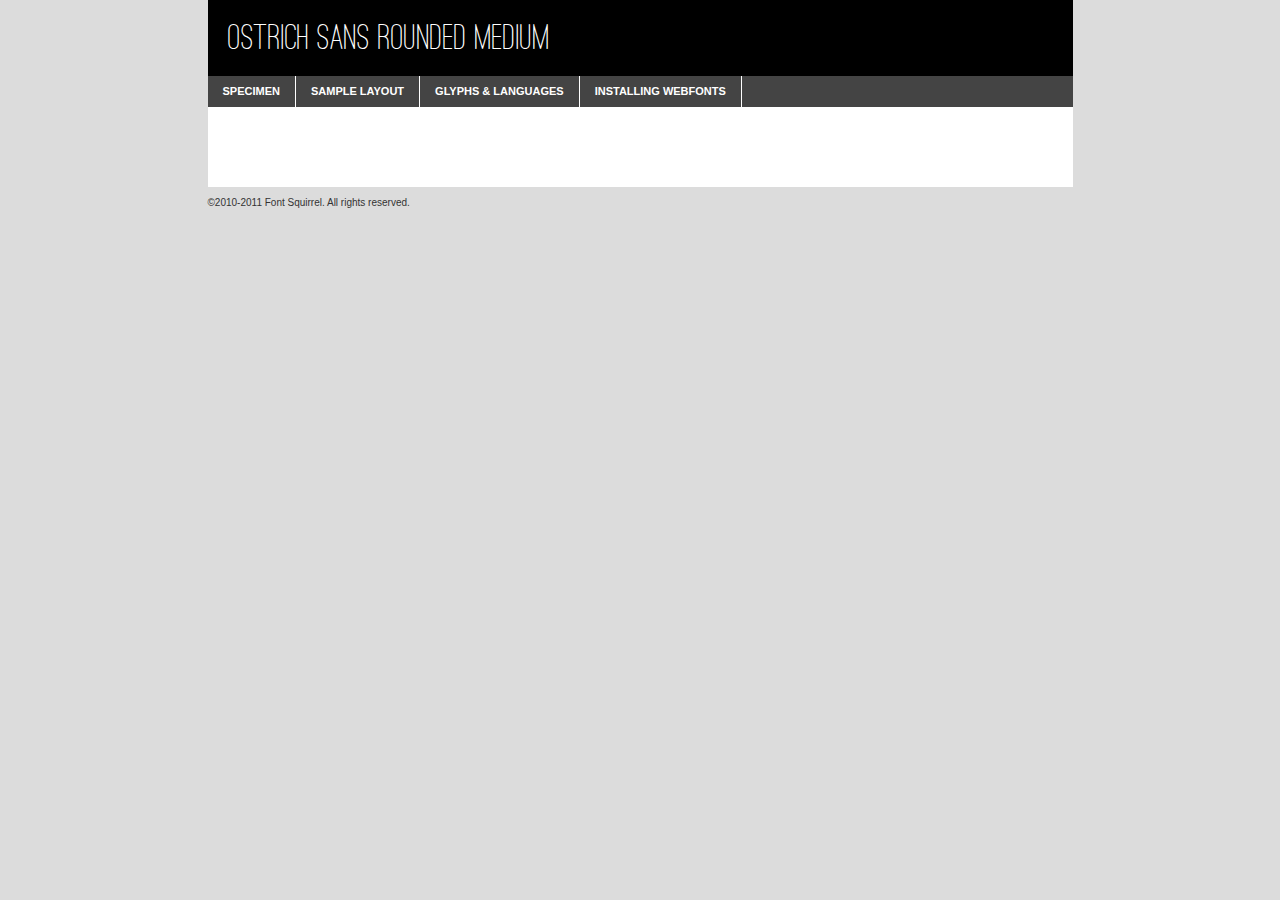
<file: PaginaWeb/App/static/App/font/ostrich-rounded-demo.html>
<!DOCTYPE html PUBLIC "-//W3C//DTD XHTML 1.0 Transitional//EN"
	"http://www.w3.org/TR/xhtml1/DTD/xhtml1-transitional.dtd">

<html xmlns="http://www.w3.org/1999/xhtml" xml:lang="en" lang="en">
<head>
	<meta http-equiv="Content-Type" content="text/html; charset=utf-8" />
	<script src="http://ajax.googleapis.com/ajax/libs/jquery/1.7.2/jquery.min.js" type="text/javascript" charset="utf-8"></script>
	<script src="specimen_files/easytabs.js" type="text/javascript" charset="utf-8"></script>
	<link rel="stylesheet" href="specimen_files/specimen_stylesheet.css" type="text/css" charset="utf-8" />
	<link rel="stylesheet" href="stylesheet.css" type="text/css" charset="utf-8" />

	<style type="text/css">
					body{
				font-family: 'ostrich_sans_roundedmedium';
							}
		</style>

	<title>Ostrich Sans Rounded Medium Specimen</title>
	
	
	<script type="text/javascript" charset="utf-8">
		$(document).ready(function() {
			$('#container').easyTabs({defaultContent:1});
		});
	</script>
</head>

<body>
<div id="container">
	<div id="header">
		Ostrich Sans Rounded Medium	</div>
	<ul class="tabs">
		<li><a href="#specimen">Specimen</a></li>
		<li><a href="#layout">Sample Layout</a></li>
				<li><a href="#glyphs">Glyphs &amp; Languages</a></li>
		<li><a href="#installing">Installing Webfonts</a></li>
		
	</ul>
	
	<div id="main_content">

		
			<div id="specimen">
		
				<div class="section">
					<div class="grid12 firstcol">
						<div class="huge">AaBb</div>
					</div>
				</div>
		
				<div class="section">
					<div class="glyph_range">A&#x200B;B&#x200b;C&#x200b;D&#x200b;E&#x200b;F&#x200b;G&#x200b;H&#x200b;I&#x200b;J&#x200b;K&#x200b;L&#x200b;M&#x200b;N&#x200b;O&#x200b;P&#x200b;Q&#x200b;R&#x200b;S&#x200b;T&#x200b;U&#x200b;V&#x200b;W&#x200b;X&#x200b;Y&#x200b;Z&#x200b;a&#x200b;b&#x200b;c&#x200b;d&#x200b;e&#x200b;f&#x200b;g&#x200b;h&#x200b;i&#x200b;j&#x200b;k&#x200b;l&#x200b;m&#x200b;n&#x200b;o&#x200b;p&#x200b;q&#x200b;r&#x200b;s&#x200b;t&#x200b;u&#x200b;v&#x200b;w&#x200b;x&#x200b;y&#x200b;z&#x200b;1&#x200b;2&#x200b;3&#x200b;4&#x200b;5&#x200b;6&#x200b;7&#x200b;8&#x200b;9&#x200b;0&#x200b;&amp;&#x200b;.&#x200b;,&#x200b;?&#x200b;!&#x200b;&#64;&#x200b;(&#x200b;)&#x200b;#&#x200b;$&#x200b;%&#x200b;*&#x200b;+&#x200b;-&#x200b;=&#x200b;:&#x200b;;</div>
				</div>
				<div class="section">
					<div class="grid12 firstcol">
						<table class="sample_table">
							<tr><td>10</td><td class="size10">abcdefghijklmnopqrstuvwxyzABCDEFGHIJKLMNOPQRSTUVWXYZ0123456789abcdefghijklmnopqrstuvwxyzABCDEFGHIJKLMNOPQRSTUVWXYZ0123456789abcdefghijklmnopqrstuvwxyzABCDEFGHIJKLMNOPQRSTUVWXYZ</td></tr>
							<tr><td>11</td><td class="size11">abcdefghijklmnopqrstuvwxyzABCDEFGHIJKLMNOPQRSTUVWXYZ0123456789abcdefghijklmnopqrstuvwxyzABCDEFGHIJKLMNOPQRSTUVWXYZ0123456789abcdefghijklmnopqrstuvwxyzABCDEFGHIJKLMNOPQRSTUVWXYZ</td></tr>
							<tr><td>12</td><td class="size12">abcdefghijklmnopqrstuvwxyzABCDEFGHIJKLMNOPQRSTUVWXYZ0123456789abcdefghijklmnopqrstuvwxyzABCDEFGHIJKLMNOPQRSTUVWXYZ0123456789abcdefghijklmnopqrstuvwxyzABCDEFGHIJKLMNOPQRSTUVWXYZ</td></tr>
							<tr><td>13</td><td class="size13">abcdefghijklmnopqrstuvwxyzABCDEFGHIJKLMNOPQRSTUVWXYZ0123456789abcdefghijklmnopqrstuvwxyzABCDEFGHIJKLMNOPQRSTUVWXYZ0123456789abcdefghijklmnopqrstuvwxyzABCDEFGHIJKLMNOPQRSTUVWXYZ</td></tr>
							<tr><td>14</td><td class="size14">abcdefghijklmnopqrstuvwxyzABCDEFGHIJKLMNOPQRSTUVWXYZ0123456789abcdefghijklmnopqrstuvwxyzABCDEFGHIJKLMNOPQRSTUVWXYZ0123456789abcdefghijklmnopqrstuvwxyzABCDEFGHIJKLMNOPQRSTUVWXYZ</td></tr>
							<tr><td>16</td><td class="size16">abcdefghijklmnopqrstuvwxyzABCDEFGHIJKLMNOPQRSTUVWXYZ0123456789abcdefghijklmnopqrstuvwxyzABCDEFGHIJKLMNOPQRSTUVWXYZ</td></tr>
							<tr><td>18</td><td class="size18">abcdefghijklmnopqrstuvwxyzABCDEFGHIJKLMNOPQRSTUVWXYZ0123456789abcdefghijklmnopqrstuvwxyzABCDEFGHIJKLMNOPQRSTUVWXYZ</td></tr>
							<tr><td>20</td><td class="size20">abcdefghijklmnopqrstuvwxyzABCDEFGHIJKLMNOPQRSTUVWXYZ0123456789abcdefghijklmnopqrstuvwxyzABCDEFGHIJKLMNOPQRSTUVWXYZ</td></tr>
							<tr><td>24</td><td class="size24">abcdefghijklmnopqrstuvwxyzABCDEFGHIJKLMNOPQRSTUVWXYZ0123456789abcdefghijklmnopqrstuvwxyzABCDEFGHIJKLMNOPQRSTUVWXYZ</td></tr>
							<tr><td>30</td><td class="size30">abcdefghijklmnopqrstuvwxyzABCDEFGHIJKLMNOPQRSTUVWXYZ0123456789abcdefghijklmnopqrstuvwxyzABCDEFGHIJKLMNOPQRSTUVWXYZ</td></tr>
							<tr><td>36</td><td class="size36">abcdefghijklmnopqrstuvwxyzABCDEFGHIJKLMNOPQRSTUVWXYZ0123456789abcdefghijklmnopqrstuvwxyzABCDEFGHIJKLMNOPQRSTUVWXYZ</td></tr>
							<tr><td>48</td><td class="size48">abcdefghijklmnopqrstuvwxyzABCDEFGHIJKLMNOPQRSTUVWXYZ0123456789abcdefghijklmnopqrstuvwxyzABCDEFGHIJKLMNOPQRSTUVWXYZ</td></tr>
							<tr><td>60</td><td class="size60">abcdefghijklmnopqrstuvwxyzABCDEFGHIJKLMNOPQRSTUVWXYZ0123456789abcdefghijklmnopqrstuvwxyzABCDEFGHIJKLMNOPQRSTUVWXYZ</td></tr>
							<tr><td>72</td><td class="size72">abcdefghijklmnopqrstuvwxyzABCDEFGHIJKLMNOPQRSTUVWXYZ0123456789abcdefghijklmnopqrstuvwxyzABCDEFGHIJKLMNOPQRSTUVWXYZ</td></tr>
							<tr><td>90</td><td class="size90">abcdefghijklmnopqrstuvwxyzABCDEFGHIJKLMNOPQRSTUVWXYZ0123456789abcdefghijklmnopqrstuvwxyzABCDEFGHIJKLMNOPQRSTUVWXYZ</td></tr>
						</table>
				
					</div>
			
				</div>
		
		
		
								<div class="section" id="bodycomparison">


										<div id="xheight">
				<div class="fontbody">&#xE000;&#xE000;&#xE000;&#xE000;&#xE000;&#xE000;&#xE000;&#xE000;&#xE000;&#xE000;&#xE000;&#xE000;&#xE000;&#xE000;&#xE000;&#xE000;&#xE000;&#xE000;&#xE000;&#xE000;&#xE000;&#xE000;&#xE000;&#xE000;&#xE000;&#xE000;&#xE000;&#xE000;&#xE000;&#xE000;&#xE000;&#xE000;&#xE000;&#xE000;&#xE000;&#xE000;&#xE000;&#xE000;&#xE000;&#xE000;&#xE000;&#xE000;&#xE000;&#xE000;&#xE000;&#xE000;&#xE000;&#xE000;&#xE000;&#xE000;&#xE000;&#xE000;&#xE000;&#xE000;&#xE000;&#xE000;&#xE000;&#xE000;&#xE000;&#xE000;&#xE000;&#xE000;&#xE000;&#xE000;&#xE000;&#xE000;&#xE000;&#xE000;&#xE000;&#xE000;&#xE000;&#xE000;&#xE000;&#xE000;&#xE000;&#xE000;&#xE000;&#xE000;&#xE000;&#xE000;&#xE000;&#xE000;&#xE000;&#xE000;&#xE000;&#xE000;&#xE000;&#xE000;&#xE000;&#xE000;&#xE000;&#xE000;&#xE000;&#xE000;&#xE000;&#xE000;&#xE000;&#xE000;&#xE000;body</div><div class="arialbody">body</div><div class="verdanabody">body</div><div class="georgiabody">body</div></div>
										<div class="fontbody" style="z-index:1">
											body<span>Ostrich Sans Rounded Medium</span>
										</div>
										<div class="arialbody" style="z-index:1">
											body<span>Arial</span>
										</div>
										<div class="verdanabody" style="z-index:1">
											body<span>Verdana</span>
										</div>
										<div class="georgiabody" style="z-index:1">
											body<span>Georgia</span>
										</div>



								</div>
		
		
				<div class="section psample psample_row1" id="">
					
					<div class="grid2 firstcol">
						<p class="size10"><span>10.</span>Aenean lacinia bibendum nulla sed consectetur. Fusce dapibus, tellus ac cursus commodo, tortor mauris condimentum nibh, ut fermentum massa justo sit amet risus. Nullam id dolor id nibh ultricies vehicula ut id elit. Cum sociis natoque penatibus et magnis dis parturient montes, nascetur ridiculus mus. Nulla vitae elit libero, a pharetra augue.</p>
			
					</div>
					<div class="grid3">
						<p class="size11"><span>11.</span>Aenean lacinia bibendum nulla sed consectetur. Fusce dapibus, tellus ac cursus commodo, tortor mauris condimentum nibh, ut fermentum massa justo sit amet risus. Nullam id dolor id nibh ultricies vehicula ut id elit. Cum sociis natoque penatibus et magnis dis parturient montes, nascetur ridiculus mus. Nulla vitae elit libero, a pharetra augue.</p>
			
					</div>
					<div class="grid3">
						<p class="size12"><span>12.</span>Aenean lacinia bibendum nulla sed consectetur. Fusce dapibus, tellus ac cursus commodo, tortor mauris condimentum nibh, ut fermentum massa justo sit amet risus. Nullam id dolor id nibh ultricies vehicula ut id elit. Cum sociis natoque penatibus et magnis dis parturient montes, nascetur ridiculus mus. Nulla vitae elit libero, a pharetra augue.</p>
			
					</div>
					<div class="grid4">
						<p class="size13"><span>13.</span>Aenean lacinia bibendum nulla sed consectetur. Fusce dapibus, tellus ac cursus commodo, tortor mauris condimentum nibh, ut fermentum massa justo sit amet risus. Nullam id dolor id nibh ultricies vehicula ut id elit. Cum sociis natoque penatibus et magnis dis parturient montes, nascetur ridiculus mus. Nulla vitae elit libero, a pharetra augue.</p>
			
					</div>
					<div class="white_blend"></div>
					
				</div>
				<div class="section psample psample_row2" id="">
					<div class="grid3 firstcol">
						<p class="size14"><span>14.</span>Aenean lacinia bibendum nulla sed consectetur. Fusce dapibus, tellus ac cursus commodo, tortor mauris condimentum nibh, ut fermentum massa justo sit amet risus. Nullam id dolor id nibh ultricies vehicula ut id elit. Cum sociis natoque penatibus et magnis dis parturient montes, nascetur ridiculus mus. Nulla vitae elit libero, a pharetra augue.</p>
			
					</div>
					<div class="grid4">
						<p class="size16"><span>16.</span>Aenean lacinia bibendum nulla sed consectetur. Fusce dapibus, tellus ac cursus commodo, tortor mauris condimentum nibh, ut fermentum massa justo sit amet risus. Nullam id dolor id nibh ultricies vehicula ut id elit. Cum sociis natoque penatibus et magnis dis parturient montes, nascetur ridiculus mus. Nulla vitae elit libero, a pharetra augue.</p>
			
					</div>
					<div class="grid5">
						<p class="size18"><span>18.</span>Aenean lacinia bibendum nulla sed consectetur. Fusce dapibus, tellus ac cursus commodo, tortor mauris condimentum nibh, ut fermentum massa justo sit amet risus. Nullam id dolor id nibh ultricies vehicula ut id elit. Cum sociis natoque penatibus et magnis dis parturient montes, nascetur ridiculus mus. Nulla vitae elit libero, a pharetra augue.</p>
			
					</div>

					<div class="white_blend"></div>

				</div>
				
				<div class="section psample psample_row3" id="">
					<div class="grid5 firstcol">
						<p class="size20"><span>20.</span>Aenean lacinia bibendum nulla sed consectetur. Fusce dapibus, tellus ac cursus commodo, tortor mauris condimentum nibh, ut fermentum massa justo sit amet risus. Nullam id dolor id nibh ultricies vehicula ut id elit. Cum sociis natoque penatibus et magnis dis parturient montes, nascetur ridiculus mus. Nulla vitae elit libero, a pharetra augue.</p>
					</div>
					<div class="grid7">
						<p class="size24"><span>24.</span>Aenean lacinia bibendum nulla sed consectetur. Fusce dapibus, tellus ac cursus commodo, tortor mauris condimentum nibh, ut fermentum massa justo sit amet risus. Nullam id dolor id nibh ultricies vehicula ut id elit. Cum sociis natoque penatibus et magnis dis parturient montes, nascetur ridiculus mus. Nulla vitae elit libero, a pharetra augue.</p>
					</div>
					
					<div class="white_blend"></div>
					
				</div>
				
				<div class="section psample psample_row4" id="">
					<div class="grid12 firstcol">
						<p class="size30"><span>30.</span>Aenean lacinia bibendum nulla sed consectetur. Fusce dapibus, tellus ac cursus commodo, tortor mauris condimentum nibh, ut fermentum massa justo sit amet risus. Nullam id dolor id nibh ultricies vehicula ut id elit. Cum sociis natoque penatibus et magnis dis parturient montes, nascetur ridiculus mus. Nulla vitae elit libero, a pharetra augue.</p>
					</div>
					<div class="white_blend"></div>
					
				</div>
				
				
				
				<div class="section psample psample_row1 fullreverse">
					<div class="grid2 firstcol">
						<p class="size10"><span>10.</span>Aenean lacinia bibendum nulla sed consectetur. Fusce dapibus, tellus ac cursus commodo, tortor mauris condimentum nibh, ut fermentum massa justo sit amet risus. Nullam id dolor id nibh ultricies vehicula ut id elit. Cum sociis natoque penatibus et magnis dis parturient montes, nascetur ridiculus mus. Nulla vitae elit libero, a pharetra augue.</p>
			
					</div>
					<div class="grid3">
						<p class="size11"><span>11.</span>Aenean lacinia bibendum nulla sed consectetur. Fusce dapibus, tellus ac cursus commodo, tortor mauris condimentum nibh, ut fermentum massa justo sit amet risus. Nullam id dolor id nibh ultricies vehicula ut id elit. Cum sociis natoque penatibus et magnis dis parturient montes, nascetur ridiculus mus. Nulla vitae elit libero, a pharetra augue.</p>
			
					</div>
					<div class="grid3">
						<p class="size12"><span>12.</span>Aenean lacinia bibendum nulla sed consectetur. Fusce dapibus, tellus ac cursus commodo, tortor mauris condimentum nibh, ut fermentum massa justo sit amet risus. Nullam id dolor id nibh ultricies vehicula ut id elit. Cum sociis natoque penatibus et magnis dis parturient montes, nascetur ridiculus mus. Nulla vitae elit libero, a pharetra augue.</p>
			
					</div>
					<div class="grid4">
						<p class="size13"><span>13.</span>Aenean lacinia bibendum nulla sed consectetur. Fusce dapibus, tellus ac cursus commodo, tortor mauris condimentum nibh, ut fermentum massa justo sit amet risus. Nullam id dolor id nibh ultricies vehicula ut id elit. Cum sociis natoque penatibus et magnis dis parturient montes, nascetur ridiculus mus. Nulla vitae elit libero, a pharetra augue.</p>
			
					</div>
					<div class="black_blend"></div>
					
				</div>
				
				<div class="section psample psample_row2 fullreverse">
					<div class="grid3 firstcol">
						<p class="size14"><span>14.</span>Aenean lacinia bibendum nulla sed consectetur. Fusce dapibus, tellus ac cursus commodo, tortor mauris condimentum nibh, ut fermentum massa justo sit amet risus. Nullam id dolor id nibh ultricies vehicula ut id elit. Cum sociis natoque penatibus et magnis dis parturient montes, nascetur ridiculus mus. Nulla vitae elit libero, a pharetra augue.</p>
			
					</div>
					<div class="grid4">
						<p class="size16"><span>16.</span>Aenean lacinia bibendum nulla sed consectetur. Fusce dapibus, tellus ac cursus commodo, tortor mauris condimentum nibh, ut fermentum massa justo sit amet risus. Nullam id dolor id nibh ultricies vehicula ut id elit. Cum sociis natoque penatibus et magnis dis parturient montes, nascetur ridiculus mus. Nulla vitae elit libero, a pharetra augue.</p>
			
					</div>
					<div class="grid5">
						<p class="size18"><span>18.</span>Aenean lacinia bibendum nulla sed consectetur. Fusce dapibus, tellus ac cursus commodo, tortor mauris condimentum nibh, ut fermentum massa justo sit amet risus. Nullam id dolor id nibh ultricies vehicula ut id elit. Cum sociis natoque penatibus et magnis dis parturient montes, nascetur ridiculus mus. Nulla vitae elit libero, a pharetra augue.</p>
			
					</div>
					<div class="black_blend"></div>

				</div>
				
				<div class="section psample fullreverse psample_row3" id="">
					<div class="grid5 firstcol">
						<p class="size20"><span>20.</span>Aenean lacinia bibendum nulla sed consectetur. Fusce dapibus, tellus ac cursus commodo, tortor mauris condimentum nibh, ut fermentum massa justo sit amet risus. Nullam id dolor id nibh ultricies vehicula ut id elit. Cum sociis natoque penatibus et magnis dis parturient montes, nascetur ridiculus mus. Nulla vitae elit libero, a pharetra augue.</p>
					</div>
					<div class="grid7">
						<p class="size24"><span>24.</span>Aenean lacinia bibendum nulla sed consectetur. Fusce dapibus, tellus ac cursus commodo, tortor mauris condimentum nibh, ut fermentum massa justo sit amet risus. Nullam id dolor id nibh ultricies vehicula ut id elit. Cum sociis natoque penatibus et magnis dis parturient montes, nascetur ridiculus mus. Nulla vitae elit libero, a pharetra augue.</p>
					</div>
					
					<div class="black_blend"></div>
					
				</div>
				
				<div class="section psample fullreverse psample_row4" id="" style="border-bottom: 20px #000 solid;">
					<div class="grid12 firstcol">
						<p class="size30"><span>30.</span>Aenean lacinia bibendum nulla sed consectetur. Fusce dapibus, tellus ac cursus commodo, tortor mauris condimentum nibh, ut fermentum massa justo sit amet risus. Nullam id dolor id nibh ultricies vehicula ut id elit. Cum sociis natoque penatibus et magnis dis parturient montes, nascetur ridiculus mus. Nulla vitae elit libero, a pharetra augue.</p>
					</div>
					<div class="black_blend"></div>
					
				</div>
				
				
				
				
			</div>
			
			<div id="layout">
				
				<div class="section">
					
					<div class="grid12 firstcol">
						<h1>Lorem Ipsum Dolor</h1>
						<h2>Etiam porta sem malesuada magna mollis euismod</h2>
						
						<p class="byline">By <a href="#link">Aenean Lacinia</a></p>
					</div>
				</div>
				<div class="section">
					<div class="grid8 firstcol">
						<p class="large">Donec sed odio dui. Morbi leo risus, porta ac consectetur ac, vestibulum at eros. Fusce dapibus, tellus ac cursus commodo, tortor mauris condimentum nibh, ut fermentum massa justo sit amet risus. </p>

						
						<h3>Pellentesque ornare sem</h3>

						<p>Maecenas sed diam eget risus varius blandit sit amet non magna. Maecenas faucibus mollis interdum. Donec ullamcorper nulla non metus auctor fringilla. Nullam id dolor id nibh ultricies vehicula ut id elit. Nullam id dolor id nibh ultricies vehicula ut id elit. </p>

						<p>Aenean eu leo quam. Pellentesque ornare sem lacinia quam venenatis vestibulum. Lorem ipsum dolor sit amet, consectetur adipiscing elit. Cum sociis natoque penatibus et magnis dis parturient montes, nascetur ridiculus mus. </p>

						<p>Nulla vitae elit libero, a pharetra augue. Praesent commodo cursus magna, vel scelerisque nisl consectetur et. Aenean lacinia bibendum nulla sed consectetur. </p>

						<p>Nullam quis risus eget urna mollis ornare vel eu leo. Nullam quis risus eget urna mollis ornare vel eu leo. Maecenas sed diam eget risus varius blandit sit amet non magna. Donec ullamcorper nulla non metus auctor fringilla. </p>

						<h3>Cras mattis consectetur</h3>

						<p>Aenean eu leo quam. Pellentesque ornare sem lacinia quam venenatis vestibulum. Aenean lacinia bibendum nulla sed consectetur. Integer posuere erat a ante venenatis dapibus posuere velit aliquet. Cras mattis consectetur purus sit amet fermentum. </p>

						<p>Nullam id dolor id nibh ultricies vehicula ut id elit. Nullam quis risus eget urna mollis ornare vel eu leo. Cras mattis consectetur purus sit amet fermentum.</p>
					</div>
					
					<div class="grid4 sidebar">
						
						<div class="box reverse">
							<p class="last">Nullam quis risus eget urna mollis ornare vel eu leo. Donec ullamcorper nulla non metus auctor fringilla. Cras mattis consectetur purus sit amet fermentum. Sed posuere consectetur est at lobortis. Lorem ipsum dolor sit amet, consectetur adipiscing elit. </p>
						</div>
						
						<p class="caption">Maecenas sed diam eget risus varius.</p>

						<p>Vestibulum id ligula porta felis euismod semper. Integer posuere erat a ante venenatis dapibus posuere velit aliquet. Vestibulum id ligula porta felis euismod semper. Sed posuere consectetur est at lobortis. Maecenas sed diam eget risus varius blandit sit amet non magna. Fusce dapibus, tellus ac cursus commodo, tortor mauris condimentum nibh, ut fermentum massa justo sit amet risus. </p>

					

						<p>Duis mollis, est non commodo luctus, nisi erat porttitor ligula, eget lacinia odio sem nec elit. Aenean lacinia bibendum nulla sed consectetur. Vivamus sagittis lacus vel augue laoreet rutrum faucibus dolor auctor. Aenean lacinia bibendum nulla sed consectetur. Nullam quis risus eget urna mollis ornare vel eu leo. </p>

						<p>Praesent commodo cursus magna, vel scelerisque nisl consectetur et. Donec ullamcorper nulla non metus auctor fringilla. Maecenas faucibus mollis interdum. Fusce dapibus, tellus ac cursus commodo, tortor mauris condimentum nibh, ut fermentum massa justo sit amet risus. </p>

					</div>
				</div>
				
			</div>


			



		<div id="glyphs">
			<div class="section">
				<div class="grid12 firstcol">
			
				<h1>Language Support</h1>
				<p>The subset of Ostrich Sans Rounded Medium in this kit supports the following languages:<br />
			
					English				</p>
				<h1>Glyph Chart</h1>
				<p>The subset of Ostrich Sans Rounded Medium in this kit includes all the glyphs listed below. Unicode entities are included above each glyph to help you insert individual characters into your layout.</p>
				<div id="glyph_chart">
			
																														 <div><p>&amp;#13;</p>&#13;</div>
																				 <div><p>&amp;#32;</p>&#32;</div>
																				 <div><p>&amp;#33;</p>&#33;</div>
																				 <div><p>&amp;#34;</p>&#34;</div>
																				 <div><p>&amp;#35;</p>&#35;</div>
																				 <div><p>&amp;#36;</p>&#36;</div>
																				 <div><p>&amp;#37;</p>&#37;</div>
																				 <div><p>&amp;#38;</p>&#38;</div>
																				 <div><p>&amp;#39;</p>&#39;</div>
																				 <div><p>&amp;#40;</p>&#40;</div>
																				 <div><p>&amp;#41;</p>&#41;</div>
																				 <div><p>&amp;#42;</p>&#42;</div>
																				 <div><p>&amp;#43;</p>&#43;</div>
																				 <div><p>&amp;#44;</p>&#44;</div>
																				 <div><p>&amp;#45;</p>&#45;</div>
																				 <div><p>&amp;#46;</p>&#46;</div>
																				 <div><p>&amp;#47;</p>&#47;</div>
																				 <div><p>&amp;#48;</p>&#48;</div>
																				 <div><p>&amp;#49;</p>&#49;</div>
																				 <div><p>&amp;#50;</p>&#50;</div>
																				 <div><p>&amp;#51;</p>&#51;</div>
																				 <div><p>&amp;#52;</p>&#52;</div>
																				 <div><p>&amp;#53;</p>&#53;</div>
																				 <div><p>&amp;#54;</p>&#54;</div>
																				 <div><p>&amp;#55;</p>&#55;</div>
																				 <div><p>&amp;#56;</p>&#56;</div>
																				 <div><p>&amp;#57;</p>&#57;</div>
																				 <div><p>&amp;#58;</p>&#58;</div>
																				 <div><p>&amp;#59;</p>&#59;</div>
																				 <div><p>&amp;#60;</p>&#60;</div>
																				 <div><p>&amp;#61;</p>&#61;</div>
																				 <div><p>&amp;#62;</p>&#62;</div>
																				 <div><p>&amp;#63;</p>&#63;</div>
																				 <div><p>&amp;#64;</p>&#64;</div>
																				 <div><p>&amp;#65;</p>&#65;</div>
																				 <div><p>&amp;#66;</p>&#66;</div>
																				 <div><p>&amp;#67;</p>&#67;</div>
																				 <div><p>&amp;#68;</p>&#68;</div>
																				 <div><p>&amp;#69;</p>&#69;</div>
																				 <div><p>&amp;#70;</p>&#70;</div>
																				 <div><p>&amp;#71;</p>&#71;</div>
																				 <div><p>&amp;#72;</p>&#72;</div>
																				 <div><p>&amp;#73;</p>&#73;</div>
																				 <div><p>&amp;#74;</p>&#74;</div>
																				 <div><p>&amp;#75;</p>&#75;</div>
																				 <div><p>&amp;#76;</p>&#76;</div>
																				 <div><p>&amp;#77;</p>&#77;</div>
																				 <div><p>&amp;#78;</p>&#78;</div>
																				 <div><p>&amp;#79;</p>&#79;</div>
																				 <div><p>&amp;#80;</p>&#80;</div>
																				 <div><p>&amp;#81;</p>&#81;</div>
																				 <div><p>&amp;#82;</p>&#82;</div>
																				 <div><p>&amp;#83;</p>&#83;</div>
																				 <div><p>&amp;#84;</p>&#84;</div>
																				 <div><p>&amp;#85;</p>&#85;</div>
																				 <div><p>&amp;#86;</p>&#86;</div>
																				 <div><p>&amp;#87;</p>&#87;</div>
																				 <div><p>&amp;#88;</p>&#88;</div>
																				 <div><p>&amp;#89;</p>&#89;</div>
																				 <div><p>&amp;#90;</p>&#90;</div>
																				 <div><p>&amp;#91;</p>&#91;</div>
																				 <div><p>&amp;#92;</p>&#92;</div>
																				 <div><p>&amp;#93;</p>&#93;</div>
																				 <div><p>&amp;#94;</p>&#94;</div>
																				 <div><p>&amp;#95;</p>&#95;</div>
																				 <div><p>&amp;#96;</p>&#96;</div>
																				 <div><p>&amp;#97;</p>&#97;</div>
																				 <div><p>&amp;#98;</p>&#98;</div>
																				 <div><p>&amp;#99;</p>&#99;</div>
																				 <div><p>&amp;#100;</p>&#100;</div>
																				 <div><p>&amp;#101;</p>&#101;</div>
																				 <div><p>&amp;#102;</p>&#102;</div>
																				 <div><p>&amp;#103;</p>&#103;</div>
																				 <div><p>&amp;#104;</p>&#104;</div>
																				 <div><p>&amp;#105;</p>&#105;</div>
																				 <div><p>&amp;#106;</p>&#106;</div>
																				 <div><p>&amp;#107;</p>&#107;</div>
																				 <div><p>&amp;#108;</p>&#108;</div>
																				 <div><p>&amp;#109;</p>&#109;</div>
																				 <div><p>&amp;#110;</p>&#110;</div>
																				 <div><p>&amp;#111;</p>&#111;</div>
																				 <div><p>&amp;#112;</p>&#112;</div>
																				 <div><p>&amp;#113;</p>&#113;</div>
																				 <div><p>&amp;#114;</p>&#114;</div>
																				 <div><p>&amp;#115;</p>&#115;</div>
																				 <div><p>&amp;#116;</p>&#116;</div>
																				 <div><p>&amp;#117;</p>&#117;</div>
																				 <div><p>&amp;#118;</p>&#118;</div>
																				 <div><p>&amp;#119;</p>&#119;</div>
																				 <div><p>&amp;#120;</p>&#120;</div>
																				 <div><p>&amp;#121;</p>&#121;</div>
																				 <div><p>&amp;#122;</p>&#122;</div>
																				 <div><p>&amp;#123;</p>&#123;</div>
																				 <div><p>&amp;#124;</p>&#124;</div>
																				 <div><p>&amp;#125;</p>&#125;</div>
																				 <div><p>&amp;#126;</p>&#126;</div>
																				 <div><p>&amp;#160;</p>&#160;</div>
																				 <div><p>&amp;#169;</p>&#169;</div>
																				 <div><p>&amp;#173;</p>&#173;</div>
																				 <div><p>&amp;#174;</p>&#174;</div>
																				 <div><p>&amp;#710;</p>&#710;</div>
																				 <div><p>&amp;#732;</p>&#732;</div>
																				 <div><p>&amp;#8192;</p>&#8192;</div>
																				 <div><p>&amp;#8193;</p>&#8193;</div>
																				 <div><p>&amp;#8194;</p>&#8194;</div>
																				 <div><p>&amp;#8195;</p>&#8195;</div>
																				 <div><p>&amp;#8196;</p>&#8196;</div>
																				 <div><p>&amp;#8197;</p>&#8197;</div>
																				 <div><p>&amp;#8198;</p>&#8198;</div>
																				 <div><p>&amp;#8199;</p>&#8199;</div>
																				 <div><p>&amp;#8200;</p>&#8200;</div>
																				 <div><p>&amp;#8201;</p>&#8201;</div>
																				 <div><p>&amp;#8202;</p>&#8202;</div>
																				 <div><p>&amp;#8208;</p>&#8208;</div>
																				 <div><p>&amp;#8209;</p>&#8209;</div>
																				 <div><p>&amp;#8210;</p>&#8210;</div>
																				 <div><p>&amp;#8211;</p>&#8211;</div>
																				 <div><p>&amp;#8212;</p>&#8212;</div>
																				 <div><p>&amp;#8216;</p>&#8216;</div>
																				 <div><p>&amp;#8217;</p>&#8217;</div>
																				 <div><p>&amp;#8220;</p>&#8220;</div>
																				 <div><p>&amp;#8221;</p>&#8221;</div>
																				 <div><p>&amp;#8226;</p>&#8226;</div>
																				 <div><p>&amp;#8239;</p>&#8239;</div>
																				 <div><p>&amp;#8287;</p>&#8287;</div>
																				 <div><p>&amp;#8482;</p>&#8482;</div>
																				 <div><p>&amp;#57344;</p>&#57344;</div>
																												</div>	
				</div>
		
		
			</div>
		</div>
		
		
		<div id="specs">
			
		</div>
	
		<div id="installing">
			<div class="section">
				<div class="grid7 firstcol">
					<h1>Installing Webfonts</h1>
					
					<p>Webfonts are supported by all major browser platforms but not all in the same way. There are currently four different font formats that must be included in order to target all browsers. This includes TTF, WOFF, EOT and SVG.</p>
					
					<h2>1. Upload your webfonts</h2>
					<p>You must upload your webfont kit to your website. They should be in or near the same directory as your CSS files.</p>
					
					<h2>2. Include the webfont stylesheet</h2>
					<p>A special CSS @font-face declaration helps the various browsers select the appropriate font it needs without causing you a bunch of headaches. Learn more about this syntax by reading the <a href="http://www.fontspring.com/blog/further-hardening-of-the-bulletproof-syntax">Fontspring blog post</a> about it. The code for it is as follows:</p>


<code>
@font-face{ 
	font-family: 'MyWebFont';
	src: url('WebFont.eot');
	src: url('WebFont.eot?#iefix') format('embedded-opentype'),
	     url('WebFont.woff') format('woff'),
	     url('WebFont.ttf') format('truetype'),
	     url('WebFont.svg#webfont') format('svg');
}
</code>

	<p>We've already gone ahead and generated the code for you. All you have to do is link to the stylesheet in your HTML, like this:</p>
	<code>&lt;link rel=&quot;stylesheet&quot; href=&quot;stylesheet.css&quot; type=&quot;text/css&quot; charset=&quot;utf-8&quot; /&gt;</code>

					<h2>3. Modify your own stylesheet</h2>
					<p>To take advantage of your new fonts, you must tell your stylesheet to use them. Look at the original @font-face declaration above and find the property called "font-family." The name linked there will be what you use to reference the font. Prepend that webfont name to the font stack in the "font-family" property, inside the selector you want to change. For example:</p>
<code>p { font-family: 'WebFont', Arial, sans-serif; }</code>

<h2>4. Test</h2>
<p>Getting webfonts to work cross-browser <em>can</em> be tricky. Use the information in the sidebar to help you if you find that fonts aren't loading in a particular browser.</p>
				</div>
				
				<div class="grid5 sidebar">
					<div class="box">
						<h2>Troubleshooting<br />Font-Face Problems</h2>
						<p>Having trouble getting your webfonts to load in your new website? Here are some tips to sort out what might be the problem.</p>

						<h3>Fonts not showing in any browser</h3>

						<p>This sounds like you need to work on the plumbing. You either did not upload the fonts to the correct directory, or you did not link the fonts properly in the CSS. If you've confirmed that all this is correct and you still have a problem, take a look at your .htaccess file and see if requests are getting intercepted.</p>

						<h3>Fonts not loading in iPhone or iPad</h3>

						<p>The most common problem here is that you are serving the fonts from an IIS server. IIS refuses to serve files that have unknown MIME types. If that is the case, you must set the MIME type for SVG to "image/svg+xml" in the server settings. Follow these instructions from Microsoft if you need help.</p>

						<h3>Fonts not loading in Firefox</h3>

						<p>The primary reason for this failure? You are still using a version Firefox older than 3.5. So upgrade already! If that isn't it, then you are very likely serving fonts from a different domain. Firefox requires that all font assets be served from the same domain. Lastly it is possible that you need to add WOFF to your list of MIME types (if you are serving via IIS.)</p>

						<h3>Fonts not loading in IE</h3>

						<p>Are you looking at Internet Explorer on an actual Windows machine or are you cheating by using a service like Adobe BrowserLab? Many of these screenshot services do not render @font-face for IE. Best to test it on a real machine.</p>

						<h3>Fonts not loading in IE9</h3>

						<p>IE9, like Firefox, requires that fonts be served from the same domain as the website. Make sure that is the case.</p>
					</div>
				</div>
			</div>
			
		</div>
	
	</div>
	<div id="footer">
		<p>&copy;2010-2011 Font Squirrel. All rights reserved.</p>
	</div>
</div>
</body>
</html>
</file>
<file: PaginaWeb/App/static/App/font/stylesheet.css>
/* Generated by Font Squirrel (http://www.fontsquirrel.com) on February 14, 2013 */



@font-face {
    font-family: 'ostrich_sans_roundedmedium';
    src: url('ostrich-rounded-webfont.eot');
    src: url('ostrich-rounded-webfont.eot?#iefix') format('embedded-opentype'),
         url('ostrich-rounded-webfont.woff') format('woff'),
         url('ostrich-rounded-webfont.ttf') format('truetype'),
         url('ostrich-rounded-webfont.svg#ostrich_sans_roundedmedium') format('svg');
    font-weight: normal;
    font-style: normal;

}




@font-face {
    font-family: 'ostrich_sansbold';
    src: url('ostrich-bold-webfont.eot');
    src: url('ostrich-bold-webfont.eot?#iefix') format('embedded-opentype'),
         url('ostrich-bold-webfont.woff') format('woff'),
         url('ostrich-bold-webfont.ttf') format('truetype'),
         url('ostrich-bold-webfont.svg#ostrich_sansbold') format('svg');
    font-weight: normal;
    font-style: normal;

}




@font-face {
    font-family: 'ostrich_sansblack';
    src: url('ostrich-black-webfont.eot');
    src: url('ostrich-black-webfont.eot?#iefix') format('embedded-opentype'),
         url('ostrich-black-webfont.woff') format('woff'),
         url('ostrich-black-webfont.ttf') format('truetype'),
         url('ostrich-black-webfont.svg#ostrich_sansblack') format('svg');
    font-weight: normal;
    font-style: normal;

}
</file>
<file: PaginaWeb/App/static/App/font/specimen_files/specimen_stylesheet.css>
@import url('grid_12-825-55-15.css');

/*  
	CSS Reset by Eric Meyer - Released under Public Domain
    http://meyerweb.com/eric/tools/css/reset/
*/
html, body, div, span, applet, object, iframe,
h1, h2, h3, h4, h5, h6, p, blockquote, pre,
a, abbr, acronym, address, big, cite, code,
del, dfn, em, font, img, ins, kbd, q, s, samp,
small, strike, strong, sub, sup, tt, var,
b, u, i, center, dl, dt, dd, ol, ul, li,
fieldset, form, label, legend, table, 
caption, tbody, tfoot, thead, tr, th, td 
                  {margin: 0;padding: 0;border: 0;outline: 0;
                  font-size: 100%;vertical-align: baseline;
                  background: transparent;}
body              {line-height: 1;}
ol, ul            {list-style: none;}
blockquote, q     {quotes: none;}
blockquote:before, blockquote:after,
q:before, q:after {content: '';	content: none;}
:focus            {outline: 0;}
ins               {text-decoration: none;}
del               {text-decoration: line-through;}
table             {border-collapse: collapse;border-spacing: 0;}




body {
	color: #000;
	background-color: #dcdcdc;
}

a {
	text-decoration: none;
	color: #1883ba;
}

h1{
	font-size: 32px;
	font-weight: normal;
	font-style: normal;
	margin-bottom: 18px;
}

h2{
	font-size: 18px;
}

#container {
	width: 865px;
	margin: 0px auto;
}


#header {
	padding: 20px;
	font-size: 36px;
	background-color: #000;
	color: #fff;
}

#header span {
	color: #666;
}
#main_content {
	background-color: #fff;
	padding: 60px 20px 20px;
}


#footer p {
	margin: 0;
	padding-top: 10px;
	padding-bottom: 50px;
	color: #333;
	font: 10px Arial, sans-serif;
}

.tabs {
	width: 100%;
	height: 31px;
	background-color: #444;
}
.tabs li {
	float:  left;
	margin: 0;
	overflow: hidden;
	background-color: #444;
}
.tabs li a {
	display: block;
	color: #fff;
	text-decoration: none;
	font: bold 11px/11px 'Arial';
	text-transform: uppercase;
	padding: 10px 15px;
	border-right: 1px solid #fff;
}

.tabs li a:hover {
		background-color: #00b3ff;

}

.tabs li.active a {
	color:  #000;
	background-color: #fff;
}



div.huge {
	
	font-size: 300px;
	line-height: 1em;
	padding: 0;
	letter-spacing: -.02em;
	overflow: hidden;
}
div.glyph_range {
	font-size: 72px;
	line-height: 1.1em;
}

.size10{ font-size: 10px; }
.size11{ font-size: 11px; }
.size12{ font-size: 12px; }
.size13{ font-size: 13px; }
.size14{ font-size: 14px; }
.size16{ font-size: 16px; }
.size18{ font-size: 18px; }
.size20{ font-size: 20px; }
.size24{ font-size: 24px; }
.size30{ font-size: 30px; }
.size36{ font-size: 36px; }
.size48{ font-size: 48px; }
.size60{ font-size: 60px; }
.size72{ font-size: 72px; }
.size90{ font-size: 90px; }


.psample_row1 {	height: 120px;}
.psample_row1 {	height: 120px;}
.psample_row2 {	height: 160px;}
.psample_row3 {	height: 160px;}
.psample_row4 {	height: 160px;}

.psample {
	overflow: hidden;
	position: relative;
}
.psample p {
	line-height: 1.3em;
	display: block;
	overflow: hidden;
	margin: 0;
}

.psample span {
	margin-right: .5em;
}

.white_blend {
	width: 100%;
	height: 61px;
	background-image: url([data-uri]);
	position: absolute;
	bottom: 0;
}
.black_blend {
	width: 100%;
	height: 61px;
	background-image: url([data-uri]);
	position: absolute;
	bottom: 0;
}
.fullreverse {
	background:  #000 !important;
	color:  #fff !important;
	margin-left: -20px;
	padding-left: 20px;
	margin-right: -20px;
	padding-right: 20px;
	padding: 20px;
	margin-bottom:0;
}


.sample_table td {
	padding-top: 3px;
	padding-bottom:5px;
	padding-left: 5px;
	vertical-align: middle;
	line-height: 1.2em;
}

.sample_table td:first-child {
	background-color: #eee;
	text-align: right;
	padding-right: 5px;
	padding-left: 0;
	padding: 5px;
	font: 11px/12px "Courier New", Courier, mono;
}

code {
	white-space: pre;
	background-color: #eee;
	display: block;
	padding: 10px;
	margin-bottom: 18px;
	overflow: auto;
}


.bottom,.last 	{margin-bottom:0 !important; padding-bottom:0 !important;}

.box  { 
  padding: 18px; 
  margin-bottom: 18px; 
  background: #eee; 
}

.reverse,.reversed { background:  #000 !important;color:  #fff !important; border: none !important;}

#bodycomparison {
	position: relative;
	overflow: hidden;
	font-size: 72px;
	height: 90px;
	white-space: nowrap;
}

#bodycomparison div{
	font-size: 72px;
	line-height: 90px;
	display: inline;
	margin: 0 15px 0 0;
	padding: 0;
}

#bodycomparison div span{
	font: 10px Arial;
	position: absolute;
	left: 0;
}
#xheight {
	float: none;
	position: absolute;
	color: #d9f3ff;
	font-size: 72px;
	line-height: 90px;
}

.fontbody {
 position: relative;
}
.arialbody{
	font-family: Arial;
	position: relative;
}
.verdanabody{
	font-family: Verdana;
	position: relative;
}
.georgiabody{
	font-family: Georgia;
	position: relative;
}

/* @group Layout page
 */

#layout h1 {
	font-size: 36px;
	line-height: 42px;
	font-weight: normal;
	font-style: normal;
}

#layout h2 {
	font-size: 24px;
	line-height: 23px;
	font-weight: normal;
	font-style: normal;
}

#layout h3 {
	font-size: 22px;
	line-height: 1.4em;
	margin-top: 1em;
	font-weight: normal;
	font-style: normal;
}


#layout p.byline {
	font-size: 12px;
	margin-top: 18px;
	line-height: 12px;
	margin-bottom: 0;
}
#layout p {
	font-size: 14px;
	line-height: 21px;
	margin-bottom: .5em;
}

#layout p.large{
	font-size: 18px;
	line-height: 26px;
}

#layout .sidebar p{
	font-size: 12px;
	line-height: 1.4em;
}

#layout p.caption {
	font-size: 10px;
	margin-top: -16px;
	margin-bottom: 18px;
}

/* @end */

/* @group Glyphs */

#glyph_chart div{
	background-color: #d9f3ff;
	color: black;
	float: left;
	font-size: 36px;
	height: 1.2em;
	line-height: 1.2em;
	margin-bottom: 1px;
	margin-right: 1px;
	text-align: center;
	width: 1.2em;
	position: relative;
	padding: .6em .2em .2em;
}

#glyph_chart div p {
	position: absolute;
	left: 0;
	top: 0;
	display: block;
	text-align: center;
	font: bold 9px Arial, sans-serif;
	background-color: #3a768f;
	width: 100%;
	color: #fff;
	padding: 2px 0;
}


#glyphs h1 {
	font-family: Arial, sans-serif;
}
/* @end */

/* @group Installing */

#installing {
	font: 13px Arial, sans-serif;
}

#installing p,
#glyphs p{
	line-height: 1.2em;
	margin-bottom: 18px;
	font: 13px Arial, sans-serif;
}



#installing h3{
	font-size: 15px;
	margin-top: 18px;
}

/* @end */

#rendering h1 {
	font-family: Arial, sans-serif;
}
.render_table td {
	font: 11px "Courier New", Courier, mono;
	vertical-align: middle;
}
</file>
